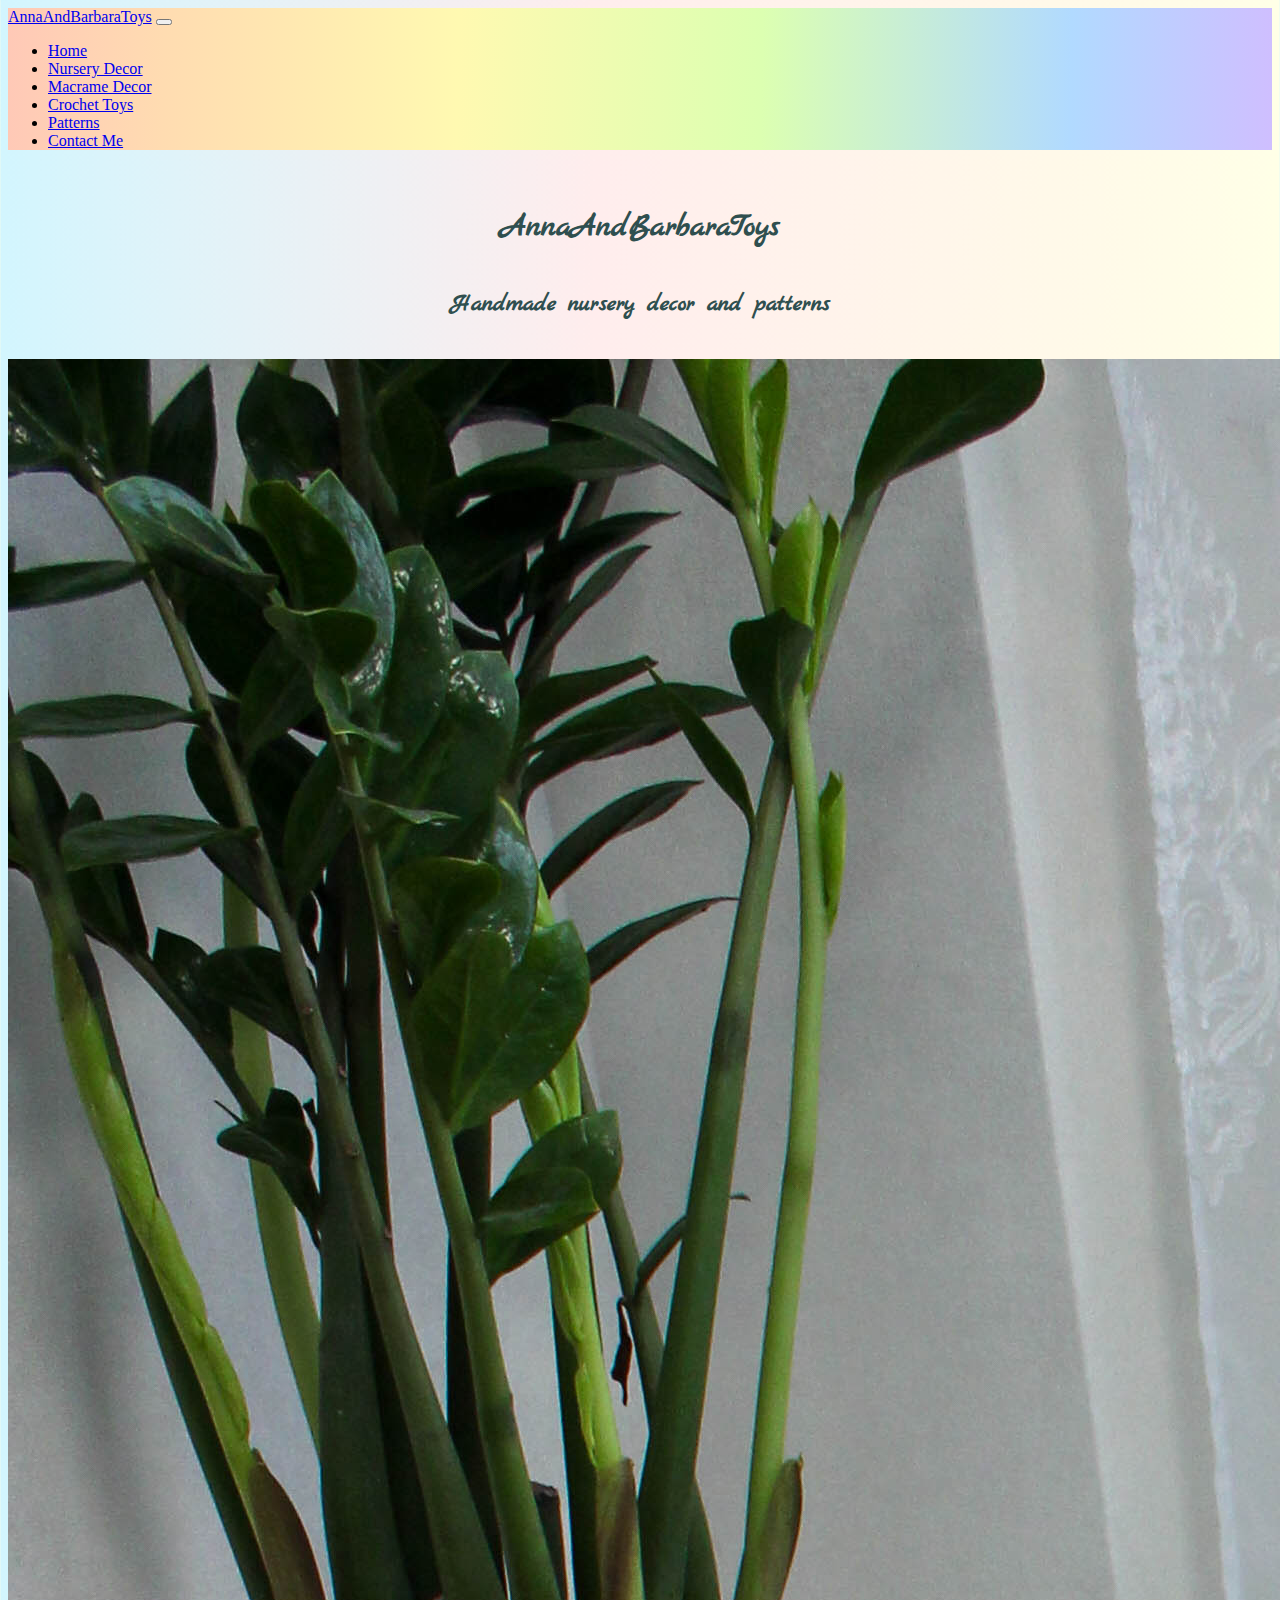
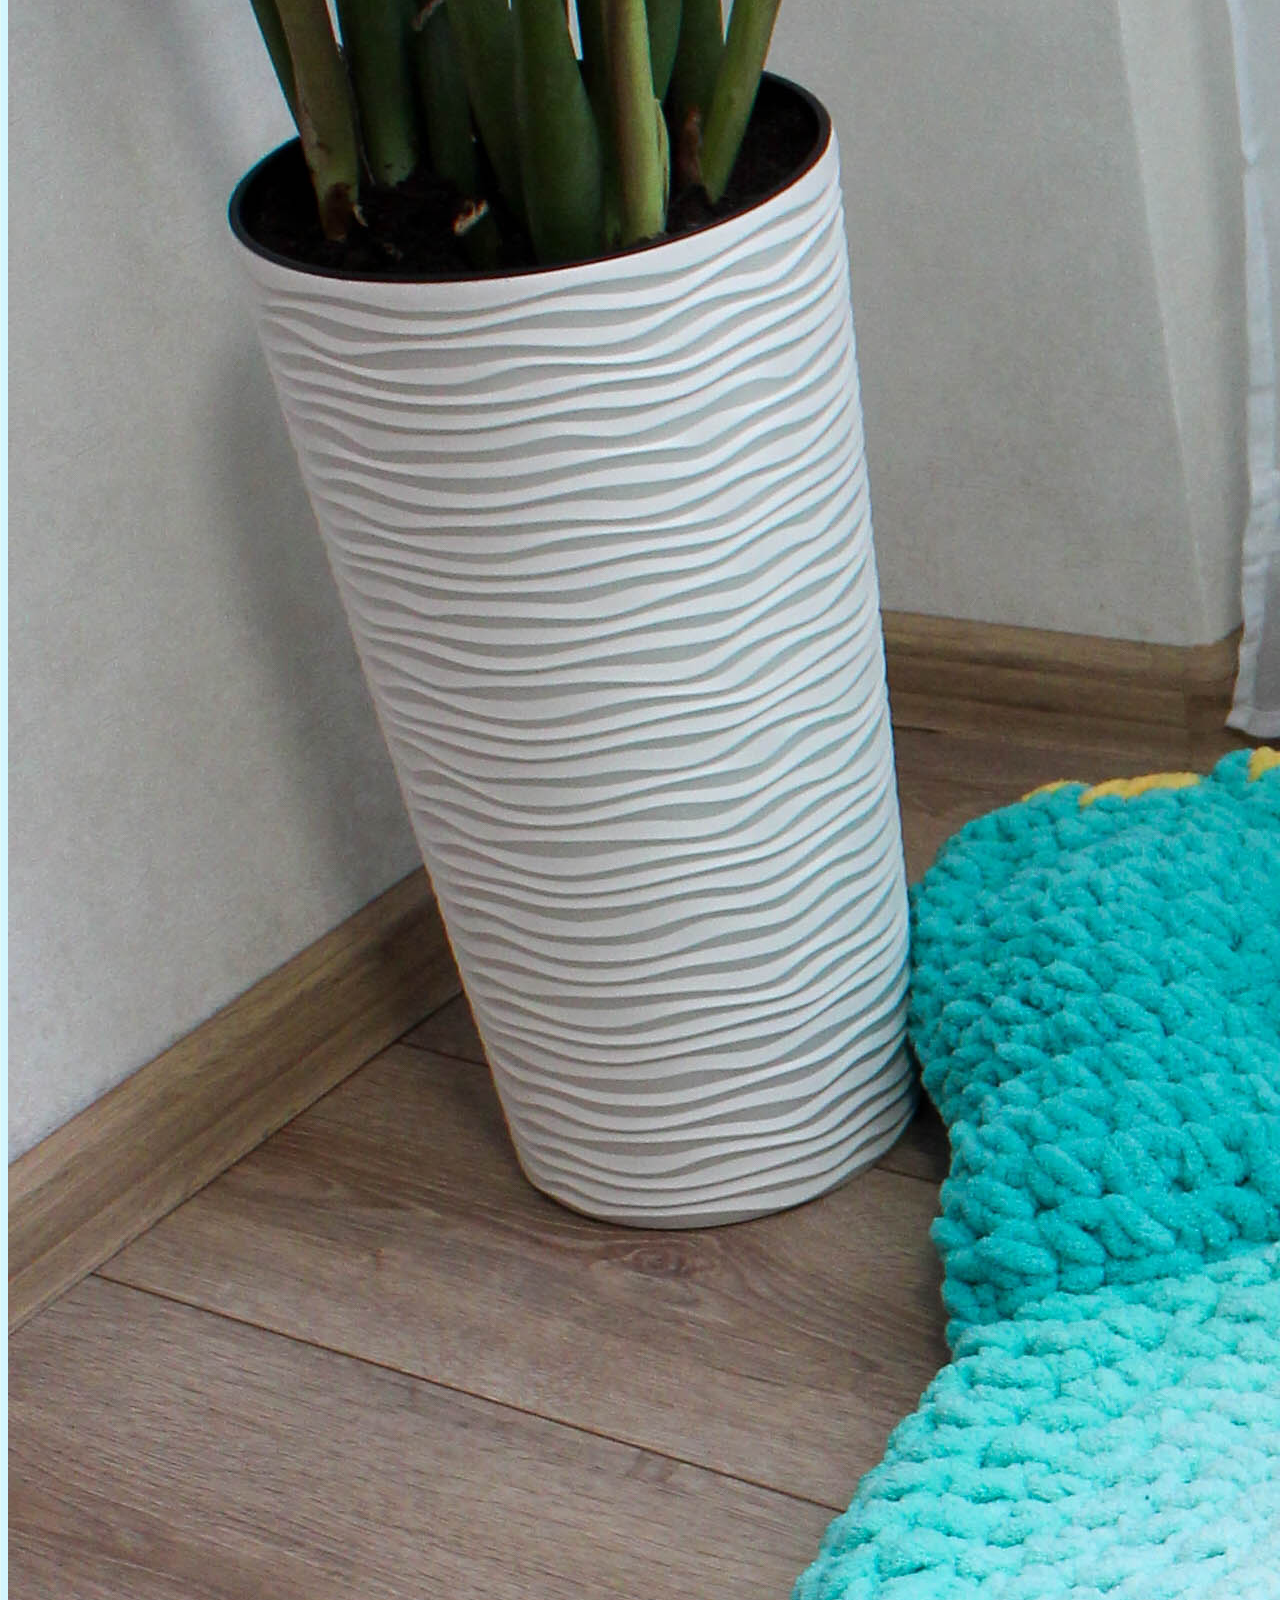
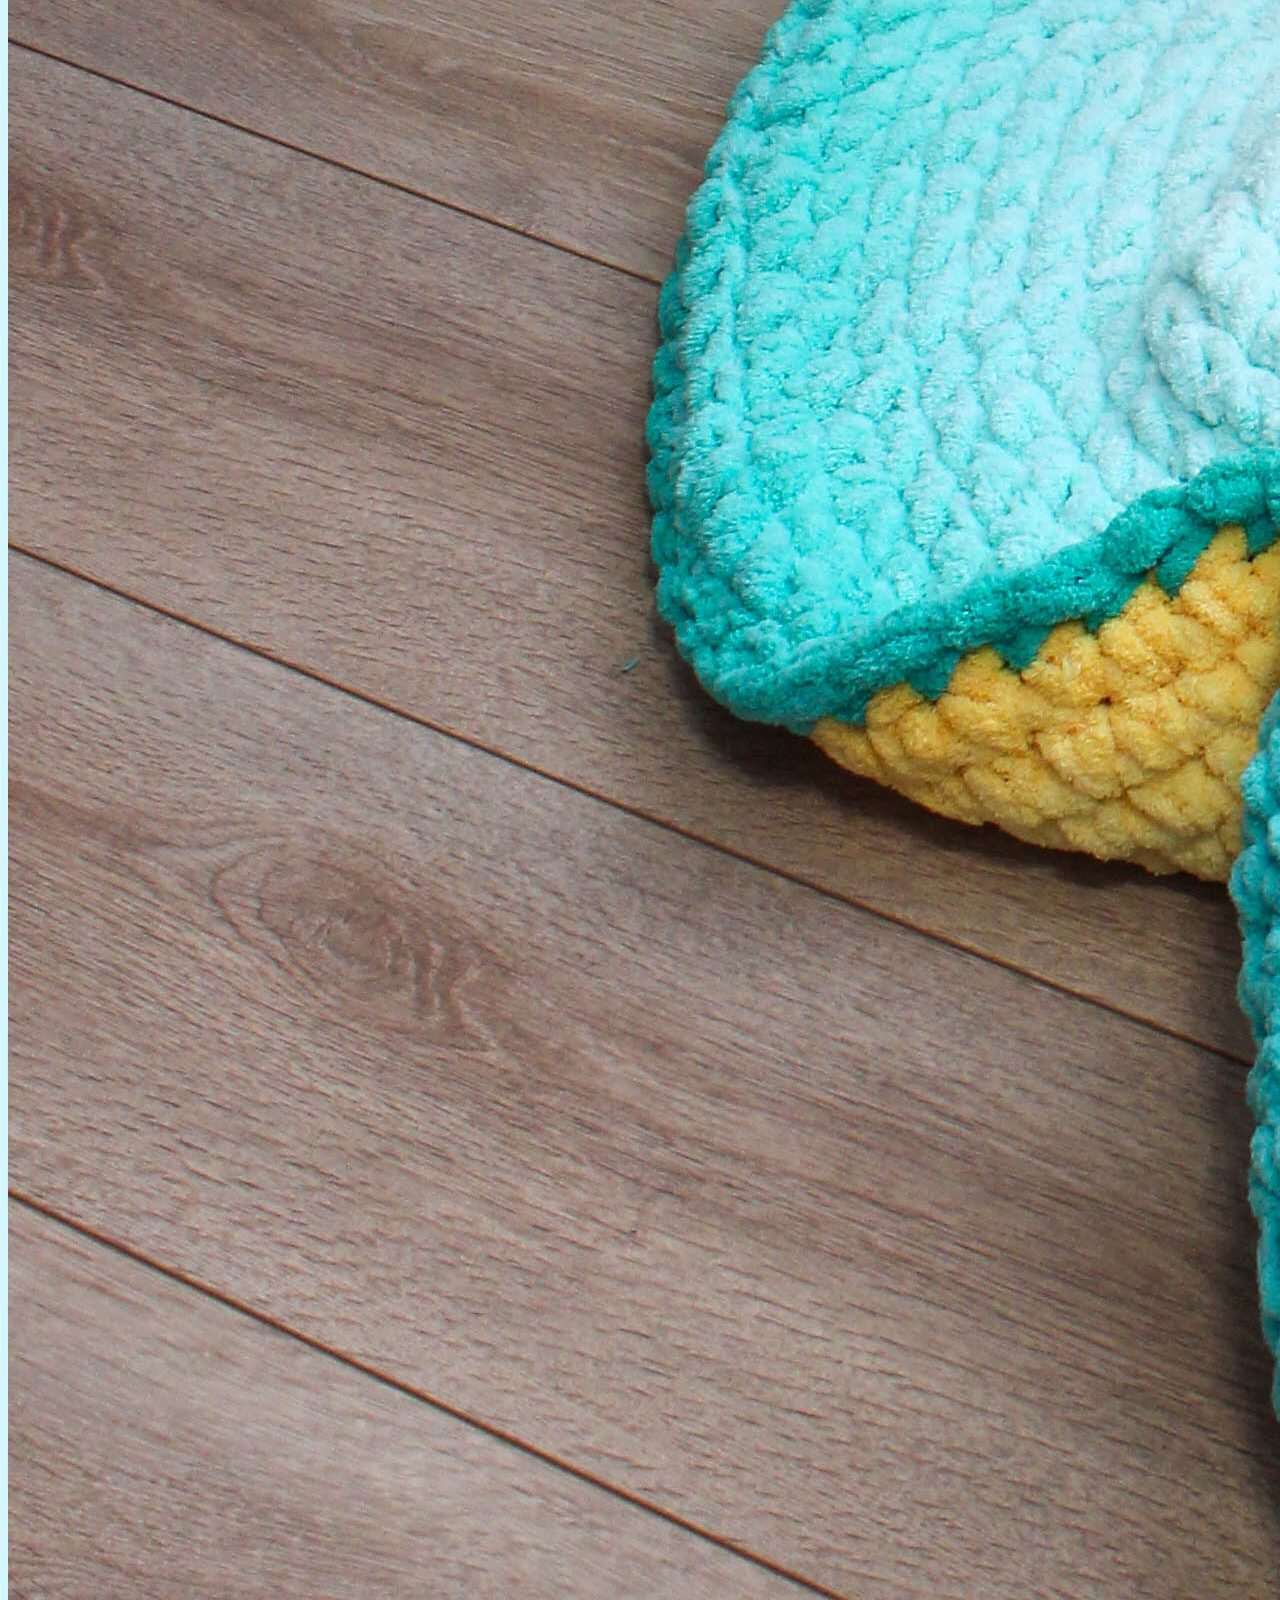
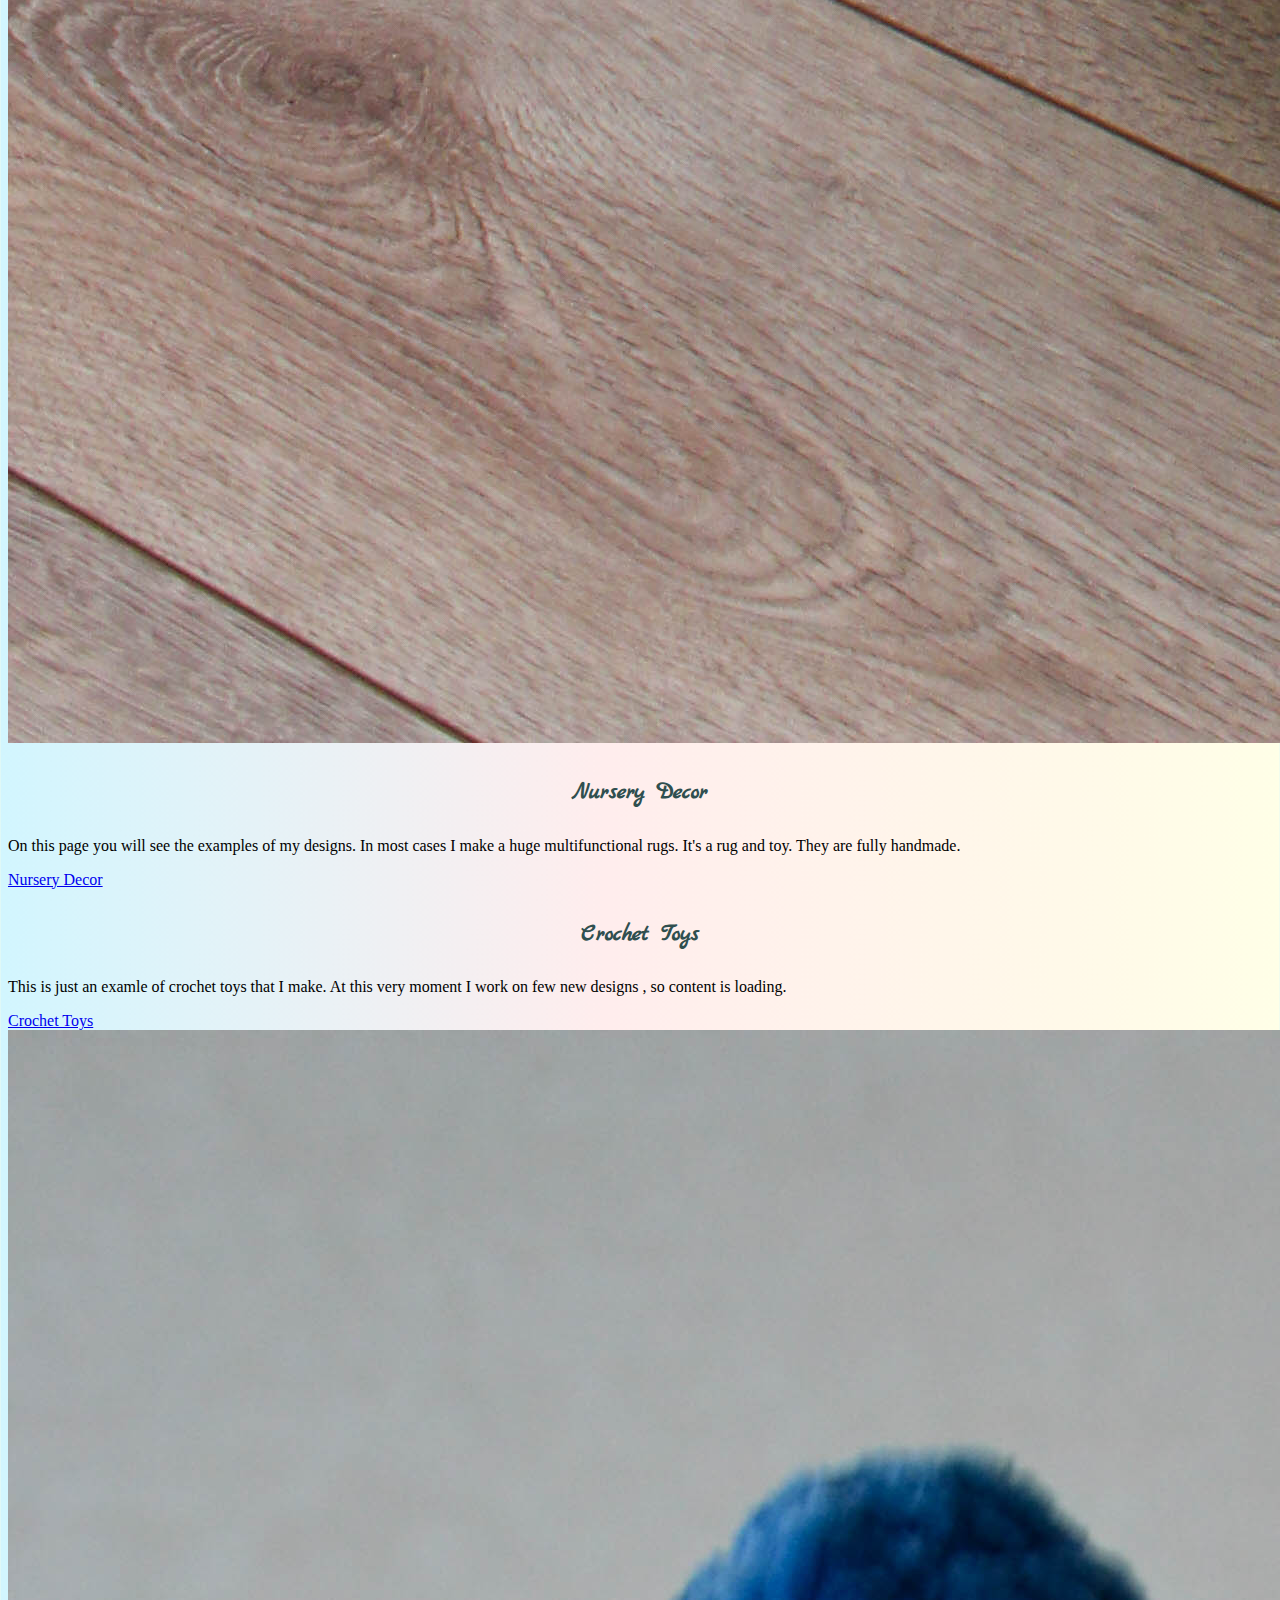
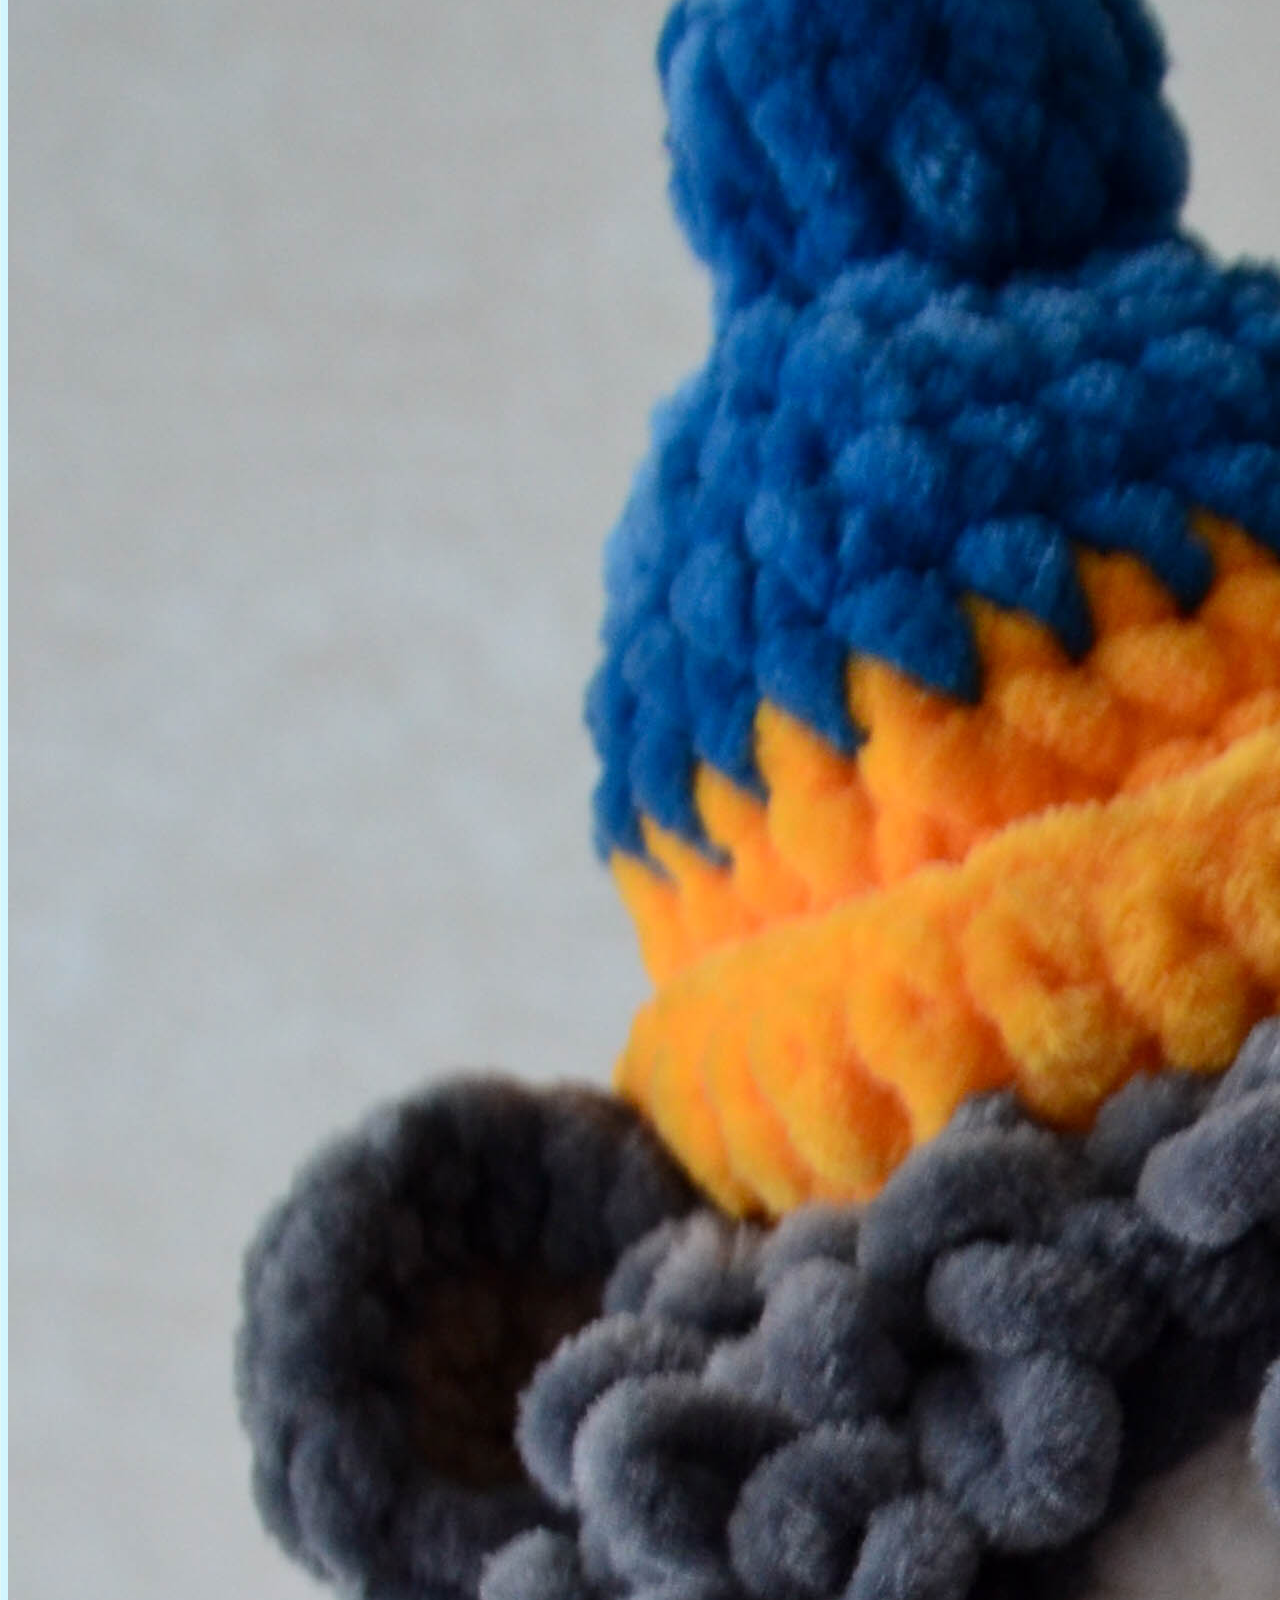
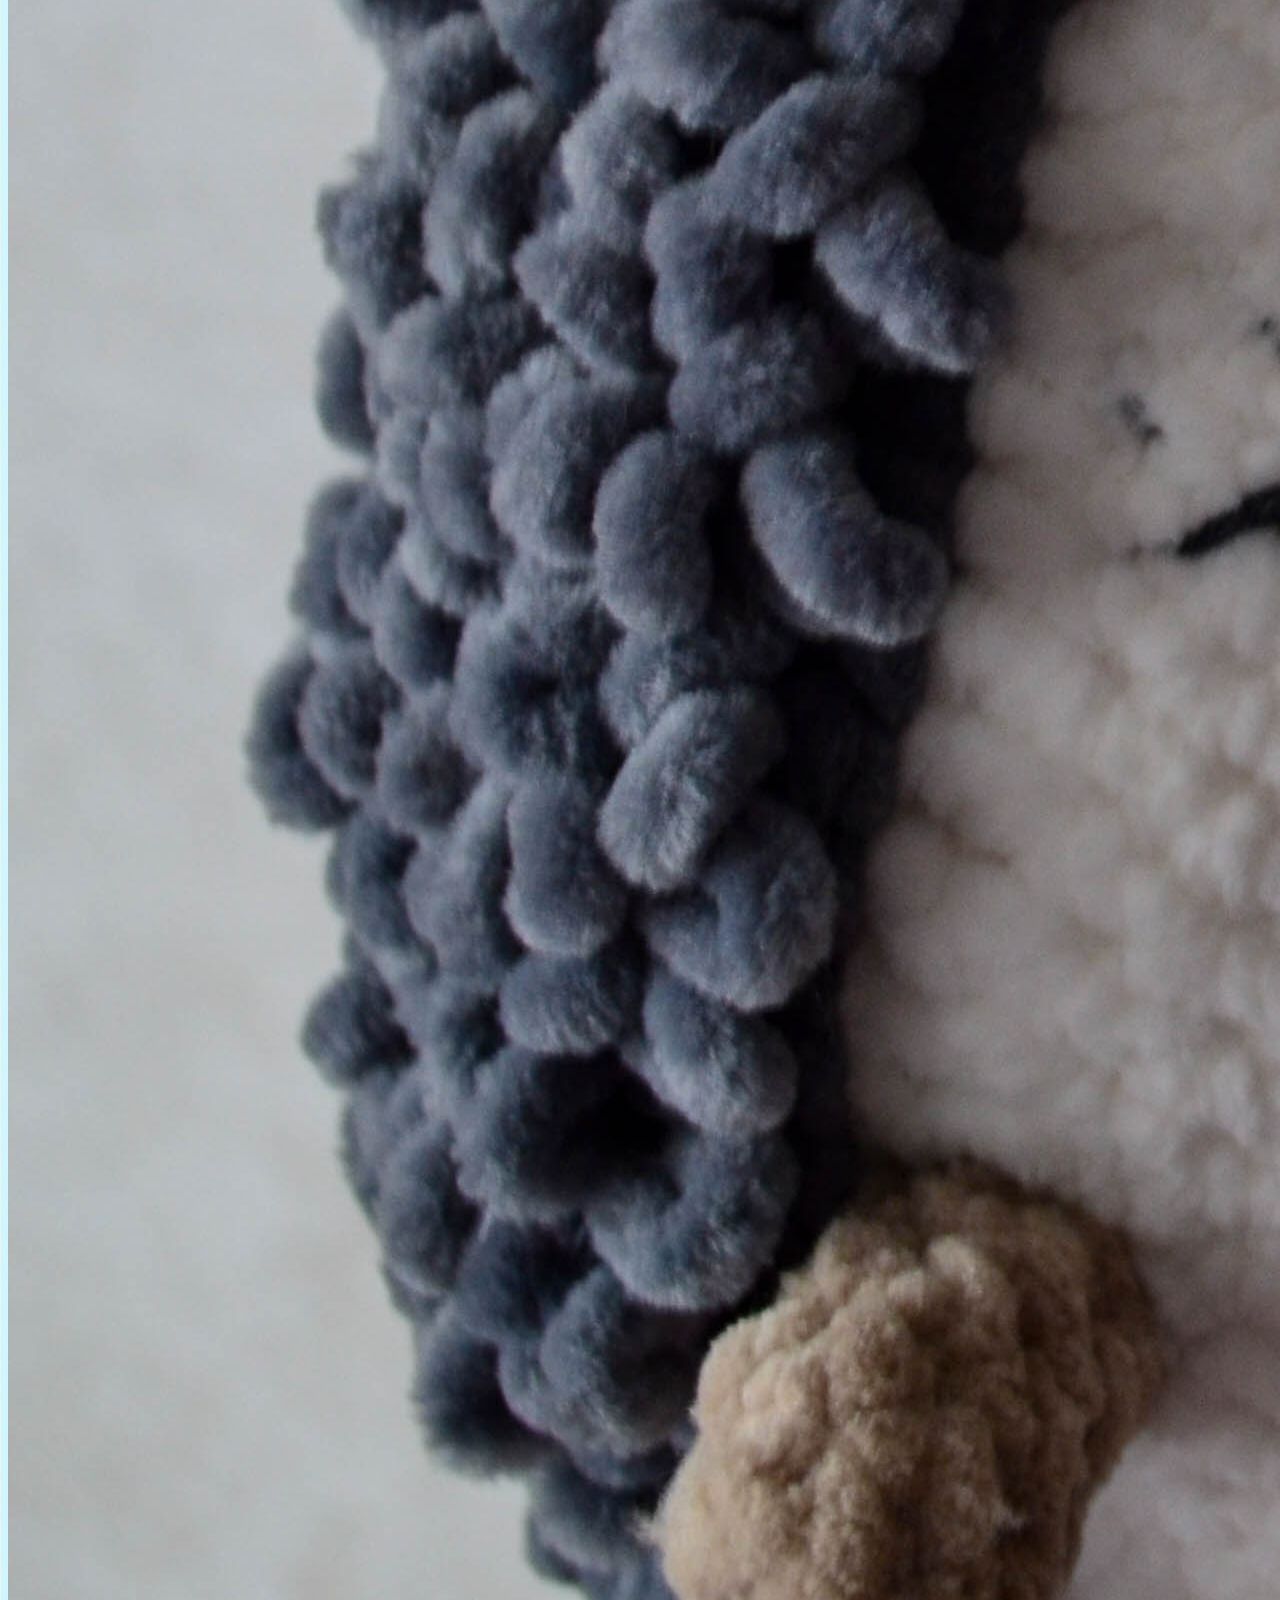
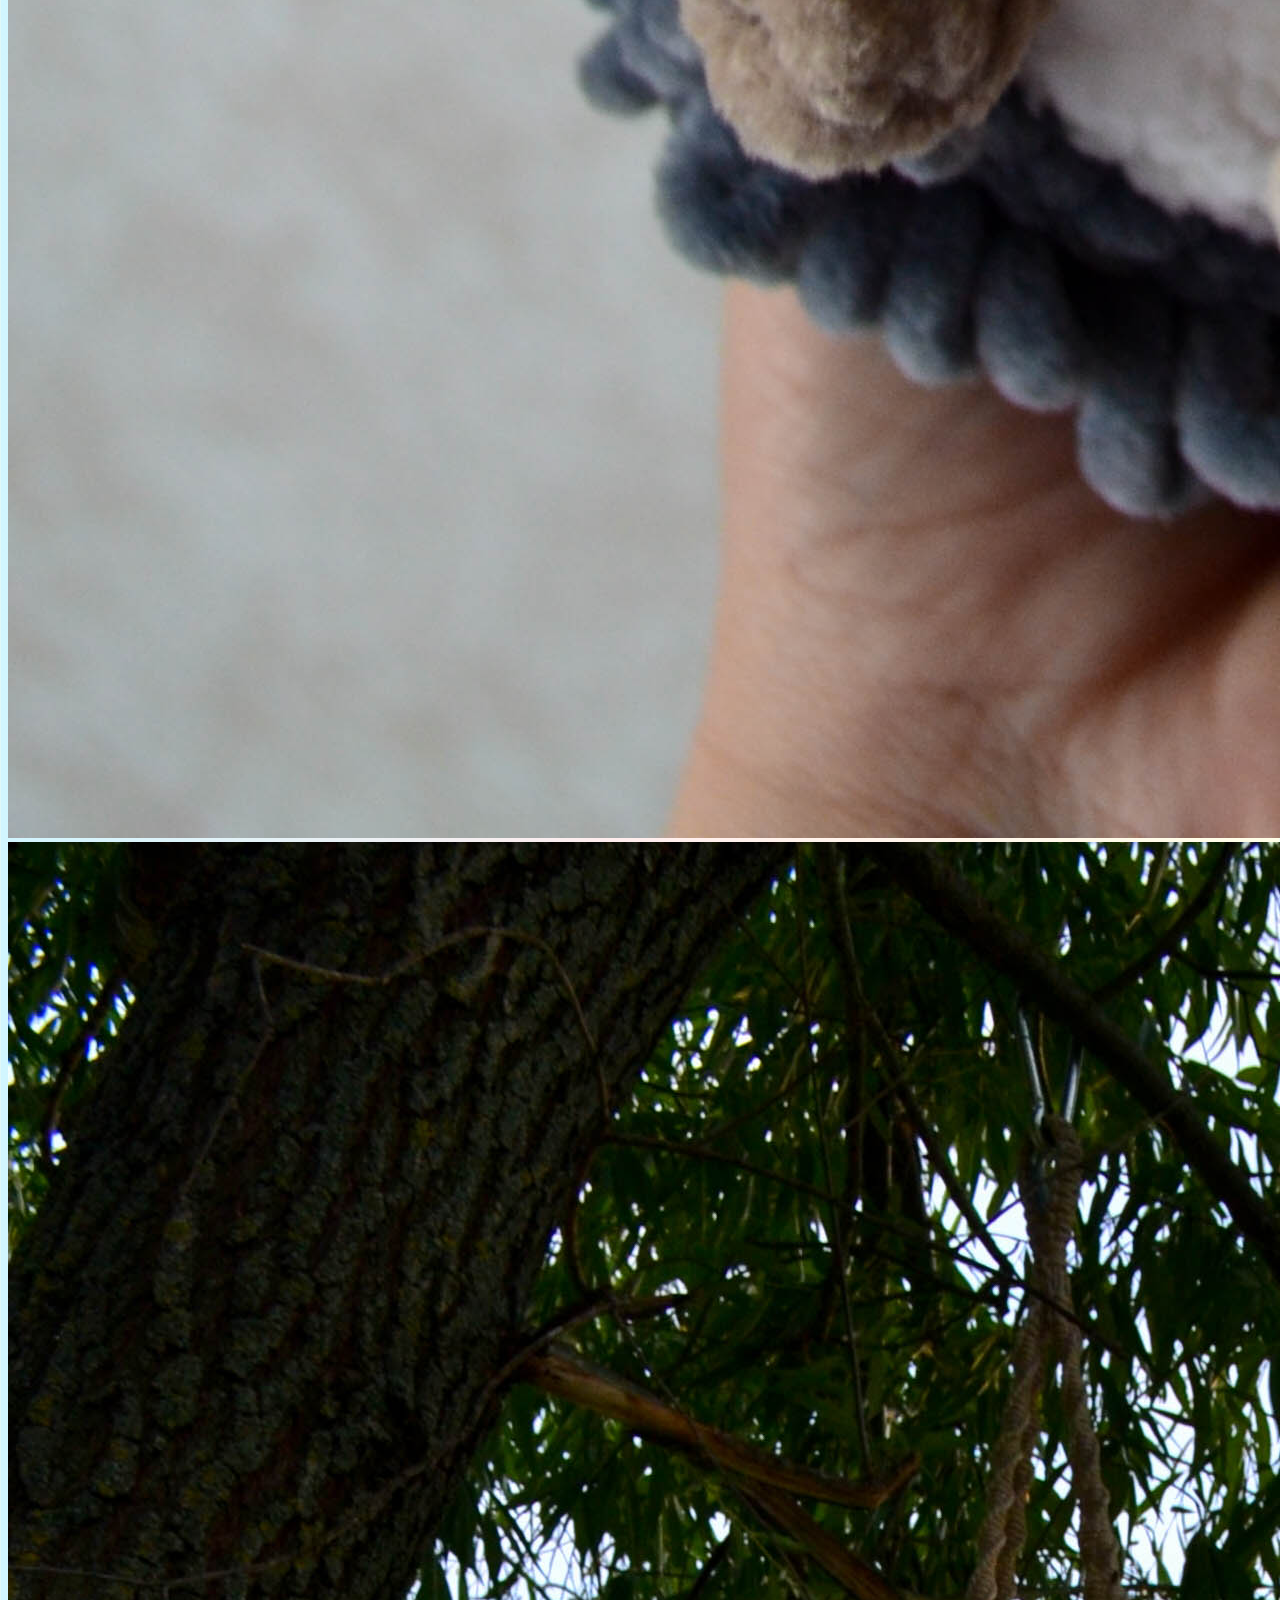
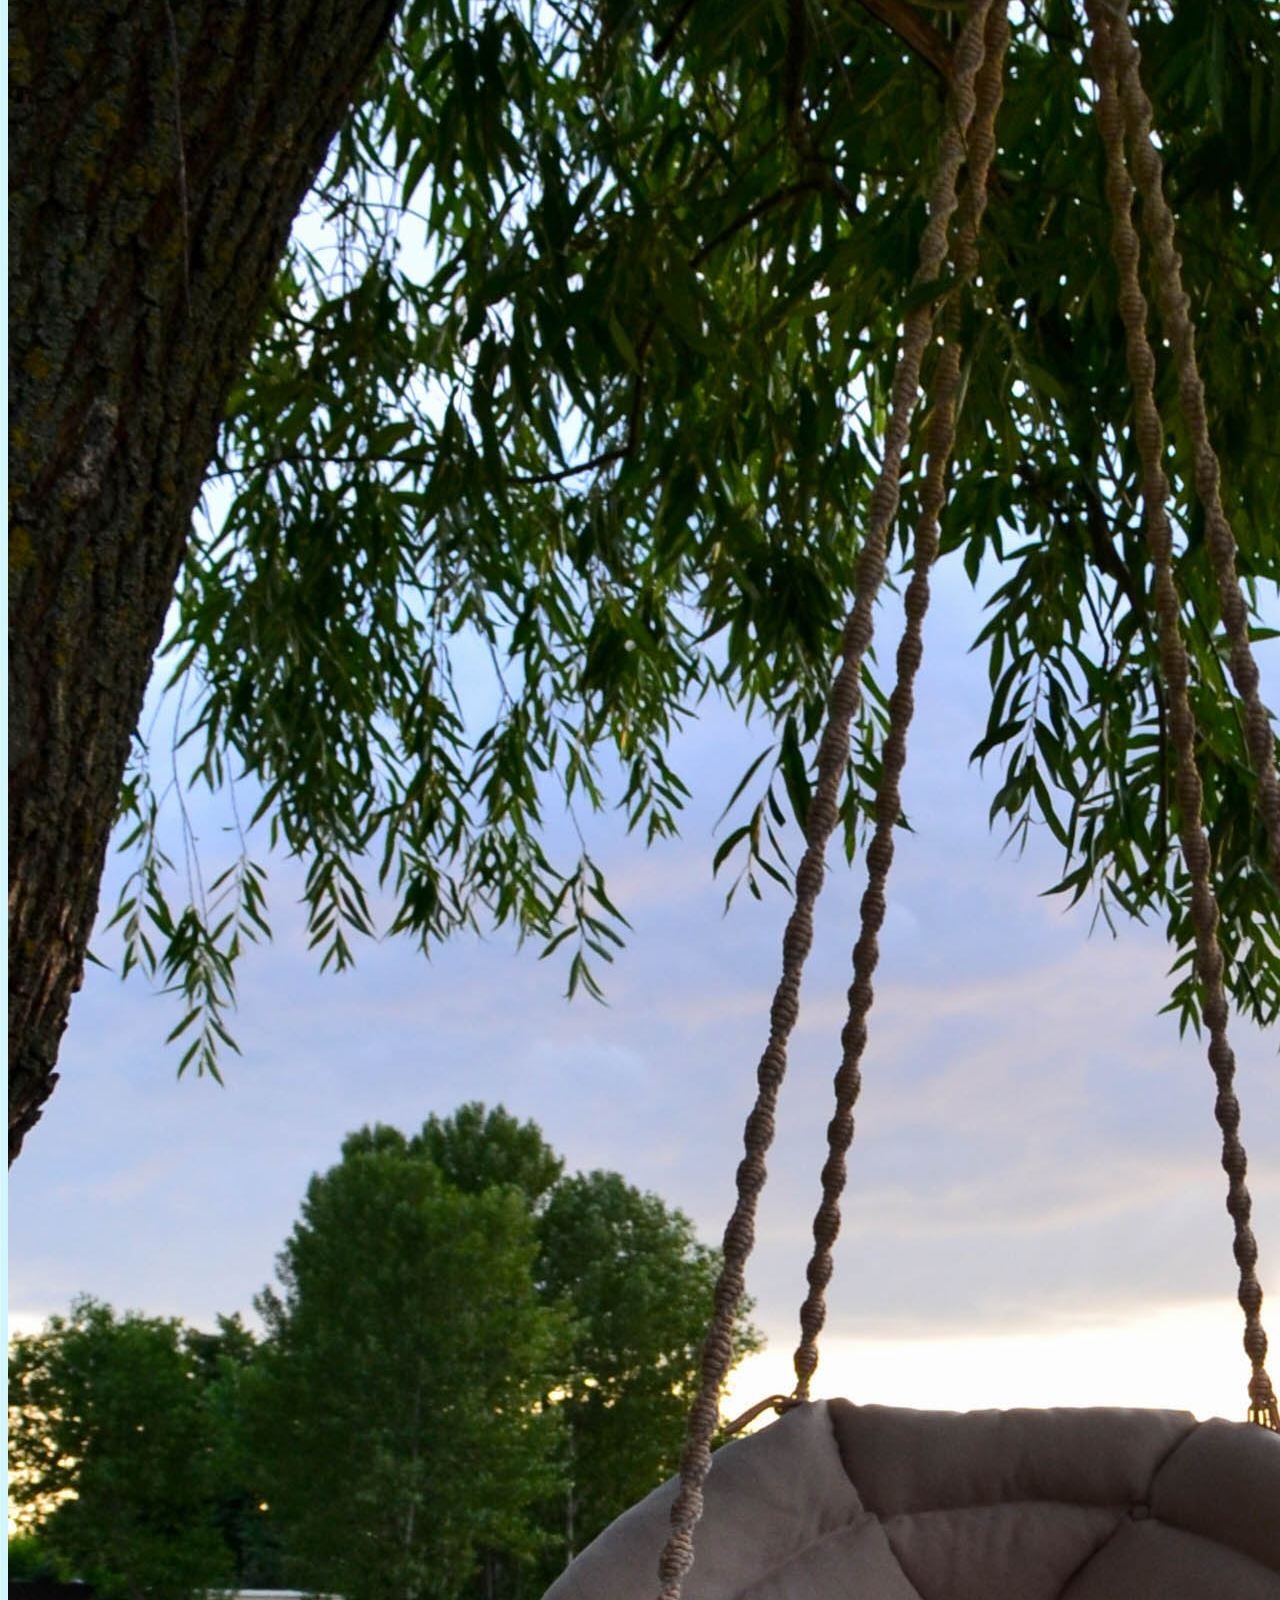
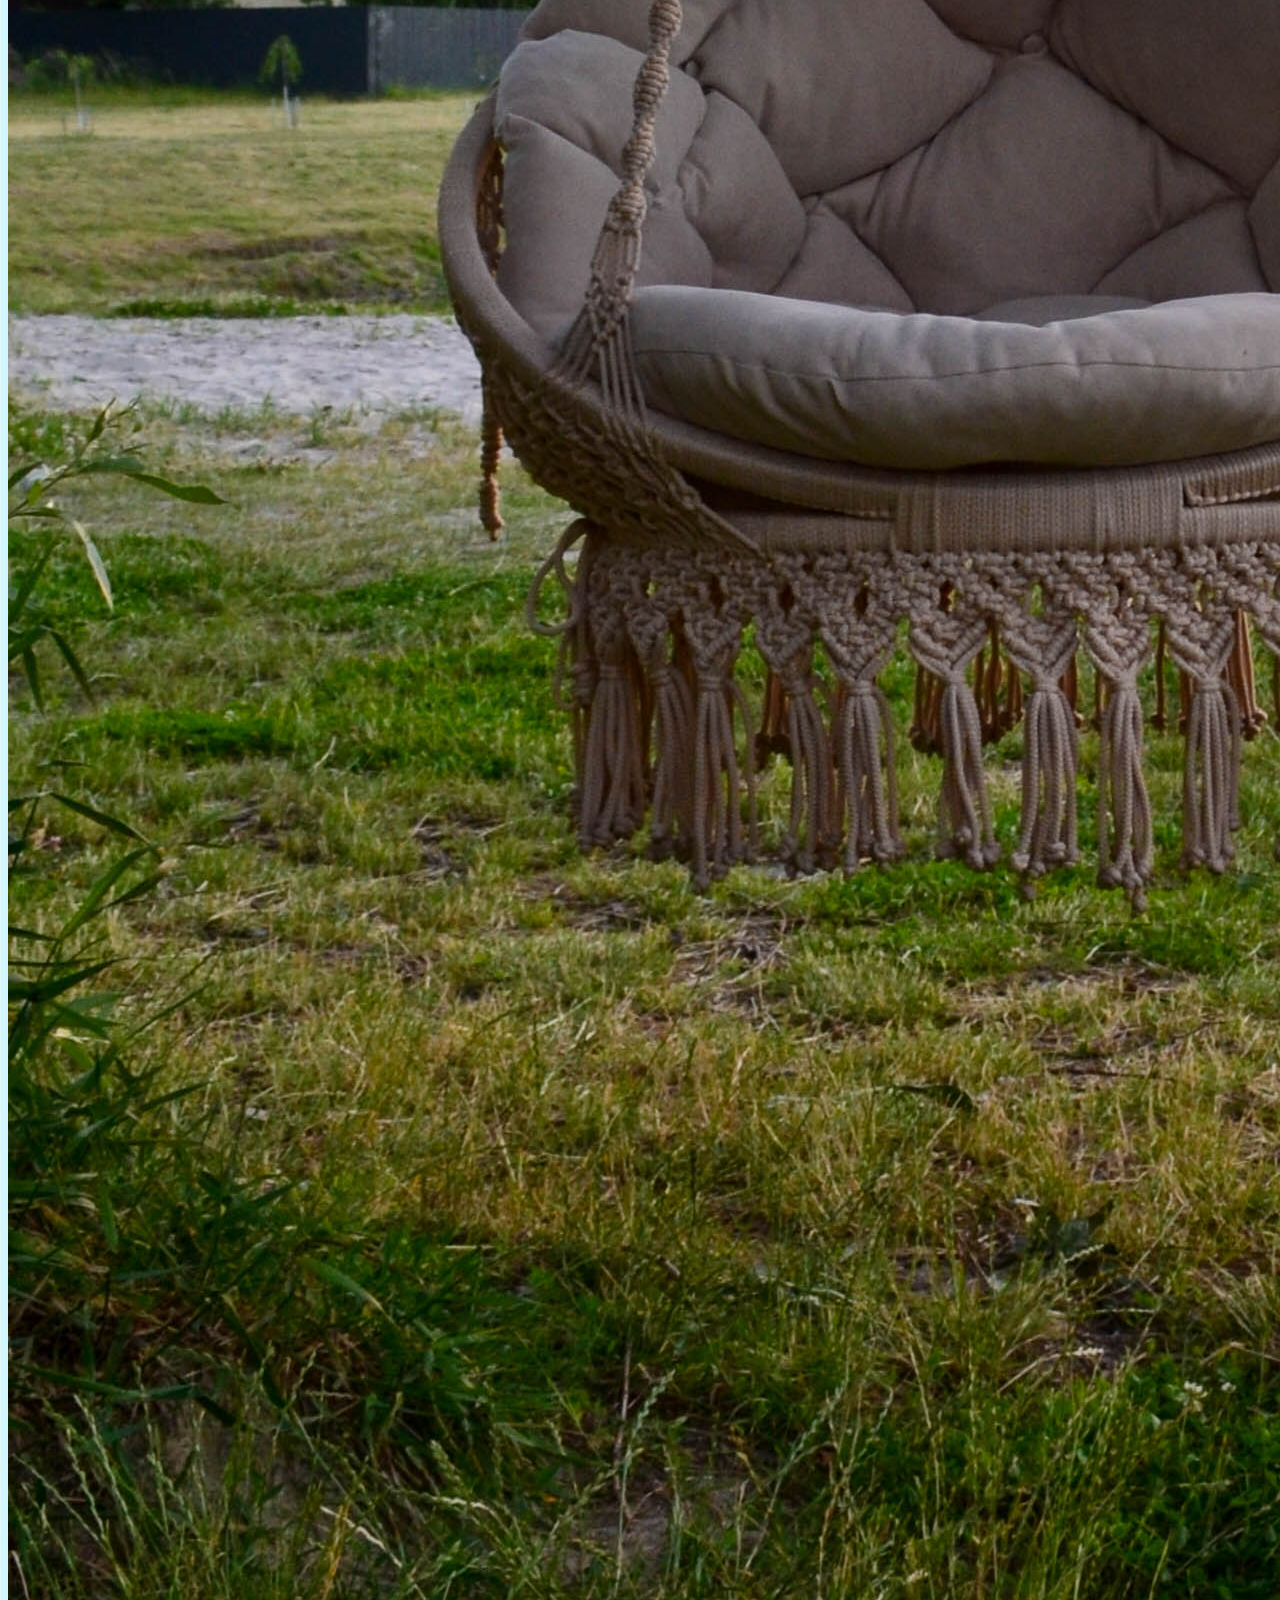
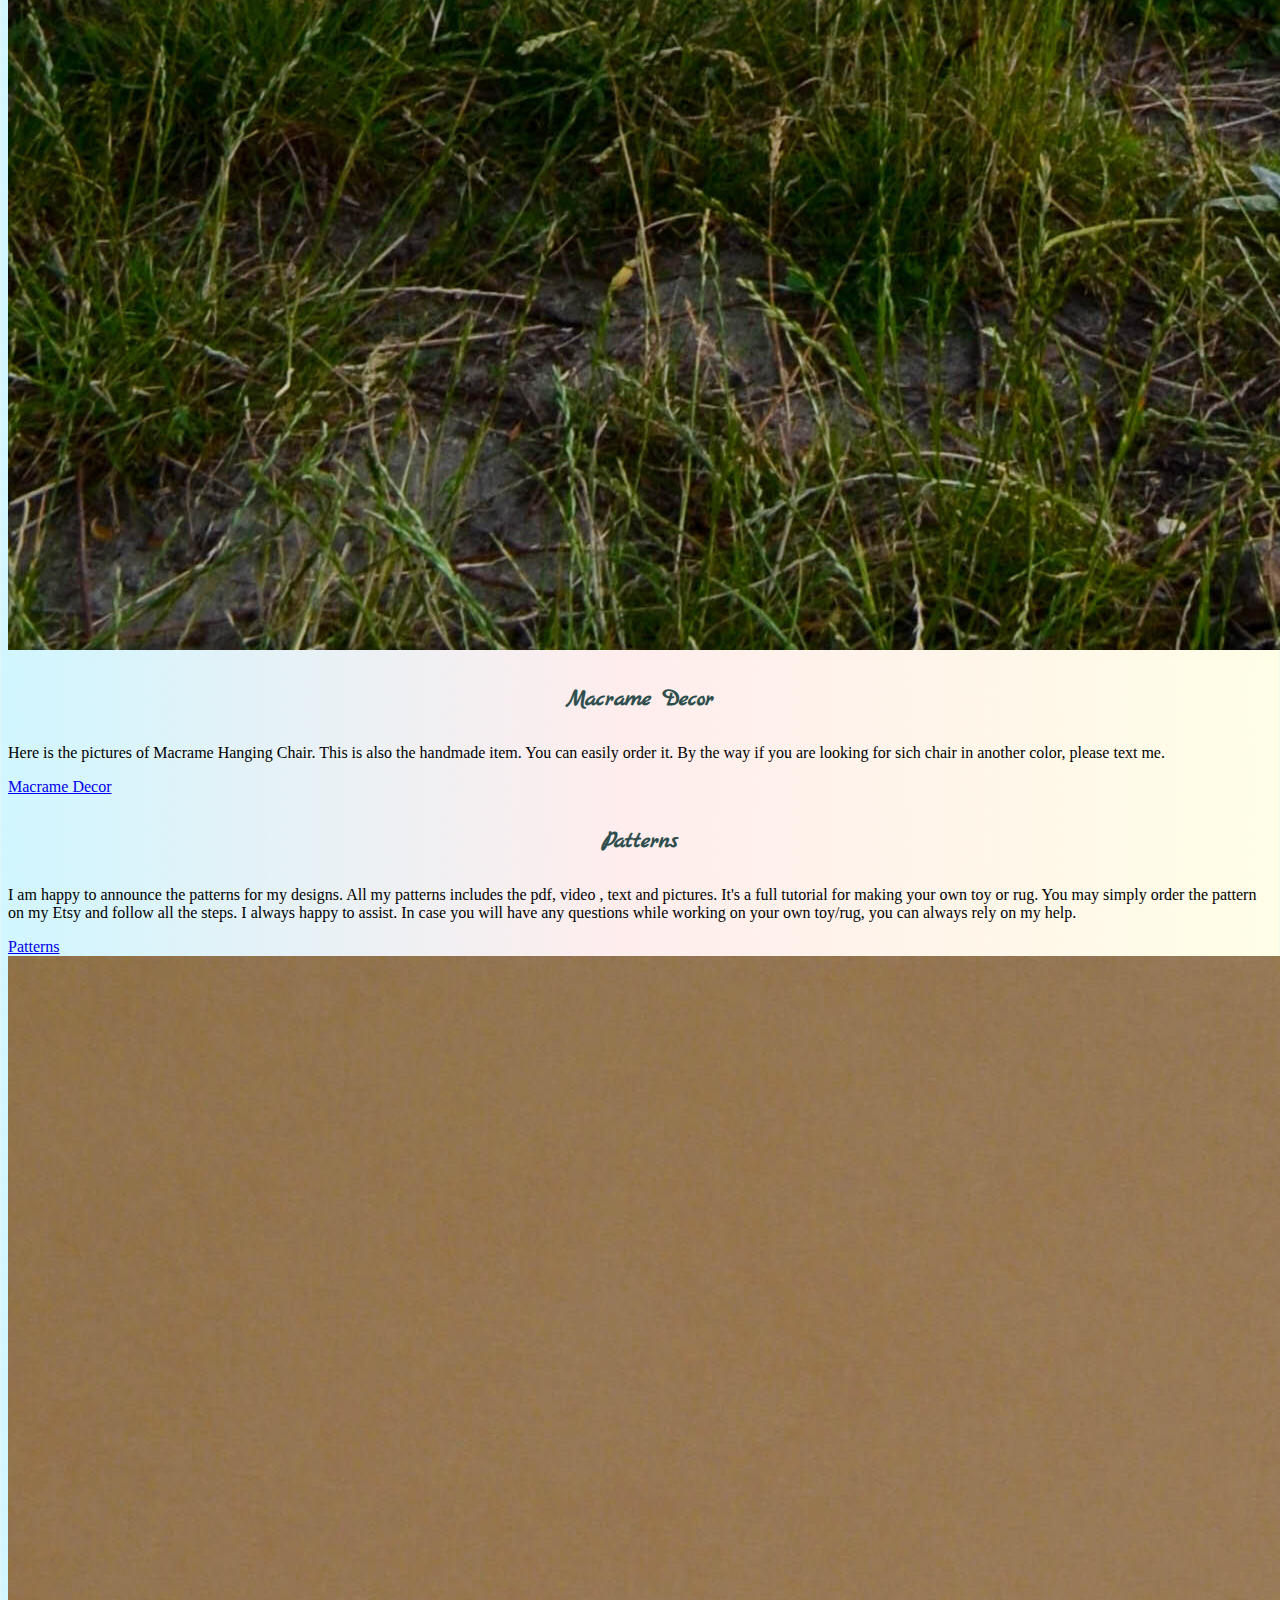
<file: index.html>
<!DOCTYPE html>
<html lang="en">
  <head>
    <meta charset="UTF-8" />
    <meta http-equiv="X-UA-Compatible" content="IE=edge" />
    <meta name="viewport" content="width=device-width, initial-scale=1.0" />
    <meta name="description" content="page with general info"/>
    <link
      href="https://cdn.jsdelivr.net/npm/bootstrap@5.0.2/dist/css/bootstrap.min.css"
      rel="stylesheet"
      integrity="sha384-EVSTQN3/azprG1Anm3QDgpJLIm9Nao0Yz1ztcQTwFspd3yD65VohhpuuCOmLASjC"
      crossorigin="anonymous"
    />

    <script
      src="https://cdn.jsdelivr.net/npm/bootstrap@5.0.2/dist/js/bootstrap.bundle.min.js"
      integrity="sha384-MrcW6ZMFYlzcLA8Nl+NtUVF0sA7MsXsP1UyJoMp4YLEuNSfAP+JcXn/tWtIaxVXM"
      crossorigin="anonymous"
    ></script>
    <link rel="stylesheet" href="src/styles.css" />

    <link rel="preconnect" href="https://fonts.googleapis.com" />
    <link rel="preconnect" href="https://fonts.gstatic.com" crossorigin />
    <link
      href="https://fonts.googleapis.com/css2?family=Lobster&family=Marck+Script&display=swap"
      rel="stylesheet"
    />
    <title>AnnaAndBarbaraToys</title>
  </head>
  <body>
    <nav class="navbar navbar-expand-lg navbar-light bg-light">
      <div class="container-fluid">
        <a class="navbar-brand" href="#"> AnnaAndBarbaraToys</a>
        <button
          class="navbar-toggler"
          type="button"
          data-bs-toggle="collapse"
          data-bs-target="#navbarNav"
          aria-controls="navbarNav"
          aria-expanded="false"
          aria-label="Toggle navigation"
        >
          <span class="navbar-toggler-icon"></span>
        </button>
        <div class="collapse navbar-collapse" id="navbarNav">
          <ul class="navbar-nav">
            <li class="nav-item">
              <a
                class="nav-link active"
                aria-current="page"
                href="#"
                title="home"
                >Home</a
              >
            </li>
            <li class="nav-item">
              <a class="nav-link" href="nursery.html" title="nursery-decor"
                >Nursery Decor</a
              >
            </li>
            <li class="nav-item">
              <a class="nav-link" href="macrame.html" title="macrame-decor"
                >Macrame Decor</a
              >
            </li>
            <li class="nav-item">
              <a class="nav-link" href="crochet.html" title="crochet-toys">Crochet Toys</a>
            </li>
            <li class="nav-item">
              <a class="nav-link" href="patterns.html" title="patterns">Patterns</a>
            </li>
            <li class="nav-item">
              <a class="nav-link" href="about.html#mail-me" title="contact"
                >Contact Me</a
              >
            </li>
          </ul>
        </div>
      </div>
    </nav>

    <div class="topsection">
      <h1>AnnaAndBarbaraToys</h1>
      <h2>Handmade nursery decor and patterns</h2>
    </div>

    <div class="container">
      <div class="row">
        <div class="col-6">
          <img
            class="img-fluid rounded shadow"
            src="images/dino.jpg"
            alt="picture-of-dino"
          />
        </div>
        <div class="col-6">
          <h2 class="mb-3 text-start">Nursery Decor </h2>
          <p>
            On this page you will see the examples of my designs. In most cases I make a huge multifunctional rugs.
            It's a rug and toy. They are fully handmade.
          </p>
          <div class="mt-5">
            <a href="nursery.html" class="btn btn-outline-secondary">Nursery Decor</a>
          </div>
        </div>
      </div>

      <div class="row mt-5">
        <div class="col-6">
          <h2 class="mb-3 text-start"> Crochet Toys</h2>
          <p>
            This is just an examle of crochet toys that I make. 
            At this very moment I work on few new designs , so content is loading. 
          </p>
          <div class="mt-5">
            <a
              href="crochet.html"
              class="btn btn-outline-secondary"
              title="weather"
              >Crochet Toys</a
            >
          </div>
        </div>
        <div class="col-6">
          <img
            class="img-fluid rounded shadow"
            src="images/toy.jpg"
            alt="image-of-crochet-toy"
          />
        </div>
      </div>


      
    <div class="container">
      <div class="row">
        <div class="col-6">
          <img
            class="img-fluid rounded shadow"
            src="images/macrame.jpg"
            alt="picture-of-macrame"
          />
        </div>
        <div class="col-6">
          <h2 class="mb-3 text-start">Macrame Decor </h2>
          <p>
            Here is the pictures of Macrame Hanging Chair. 
            This is also the handmade item. You can easily order it. 
            By the way if you are looking for sich chair in another color, please text me. 
          </p>
          <div class="mt-5">
            <a href="macrame.html" class="btn btn-outline-secondary">Macrame Decor</a>
          </div>
        </div>
      </div>

      <div class="row mt-5">
        <div class="col-6">
          <h2 class="mb-3 text-start"> Patterns</h2>
          <p>
            I am happy to announce  the patterns for my designs. 
            All my patterns includes the pdf, video , text and pictures. 
            It's a full tutorial for making your own  toy or rug. 
            You may simply order the pattern on my Etsy and follow all the steps. 
            I always happy to assist. In case you will have any questions while working on your own toy/rug, you can always rely on my help.
          </p>
          <div class="mt-5">
            <a
              href="patterns.html"
              class="btn btn-outline-secondary"
              title="weather"
              >Patterns</a
            >
          </div>
        </div>
        <div class="col-6">
          <img
            class="img-fluid rounded shadow"
            src="images/meChristmass.jpg"
            alt="image-of-christmass-tree"
          />
        </div>
      </div>
      <footer> 
        <div class="d-flex justify-content-center">
        <a href="https://www.etsy.com/shop/AnnaAndBarbaraToys"
        class="etsy-shop" >
          Welcome to my AnnaAndBarbaraToys Etsy shop
        </a>
        </div>
      </footer>
      <footer>
        <div class="git" >
          <a href="https://github.com/RudenkoAnna/portfolio-project">
            This Project is open for public view on github
          </a>
        </div>
      </footer>

  </body>
</html>
</file>
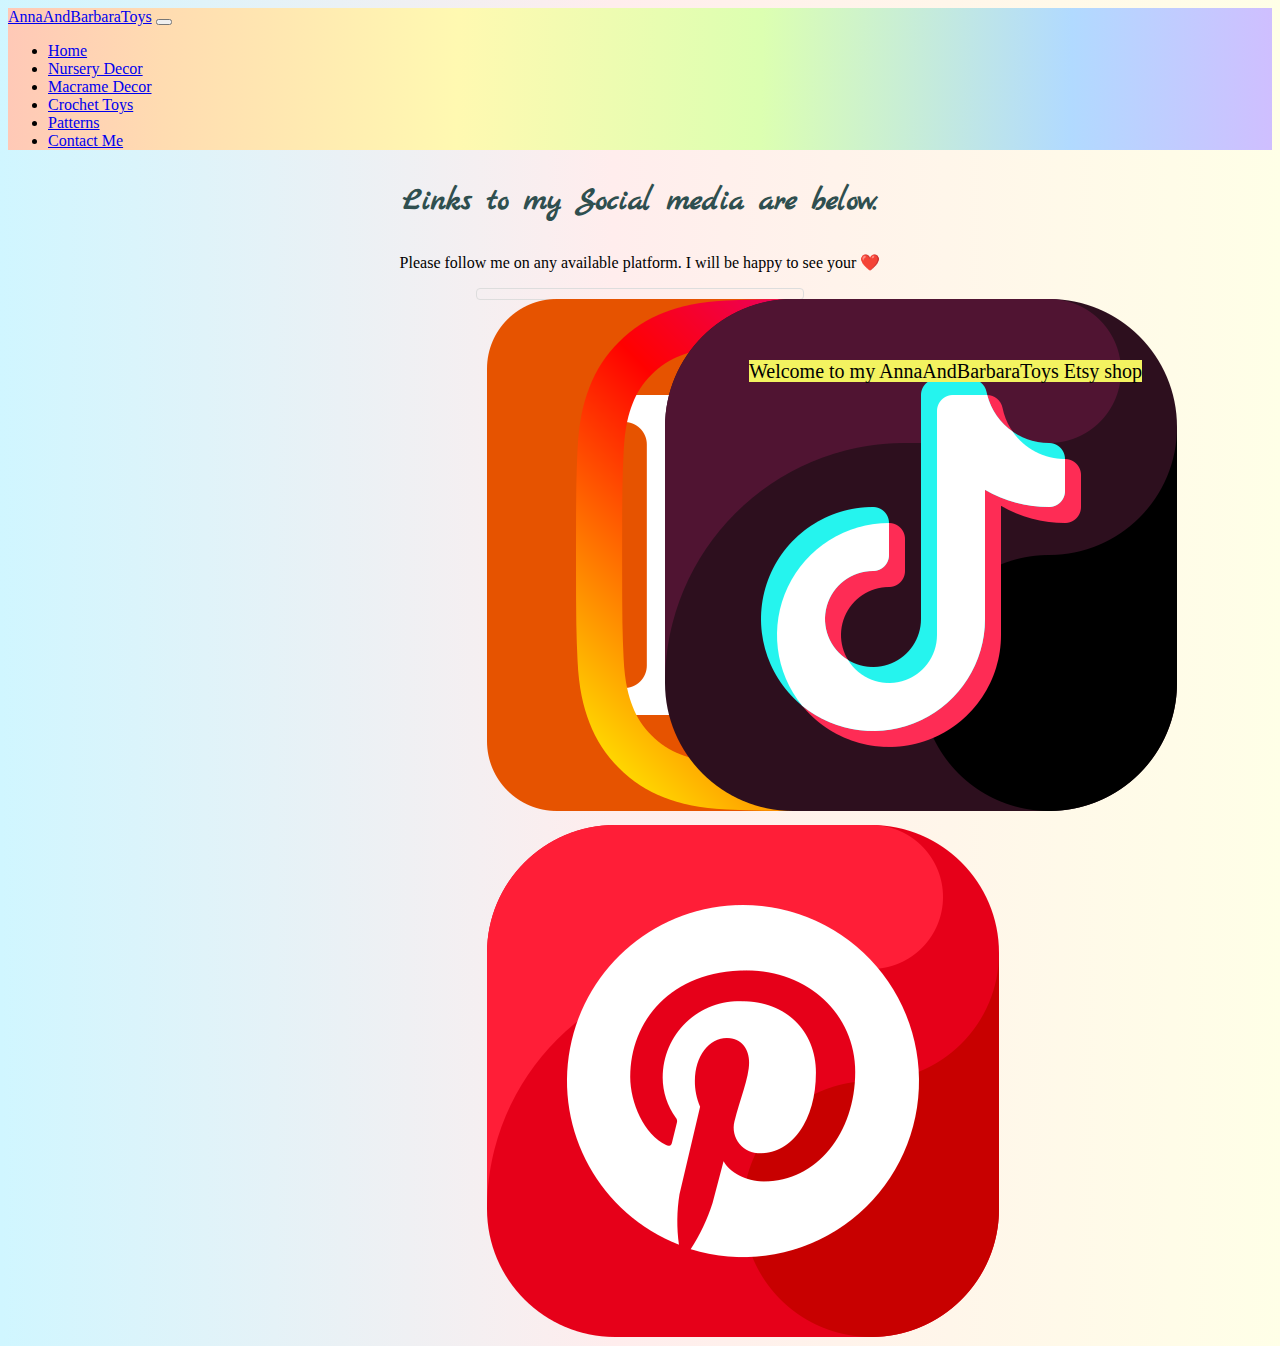
<file: about.html>
<!DOCTYPE html>
<html lang="en">
  <head>
    <meta charset="UTF-8" />
    <meta http-equiv="X-UA-Compatible" content="IE=edge" />
    <meta name="viewport" content="width=device-width, initial-scale=1.0" />
    <meta name="description" content="page with direct links to my Social media"/>
    <link
      href="https://cdn.jsdelivr.net/npm/bootstrap@5.0.2/dist/css/bootstrap.min.css"
      rel="stylesheet"
      integrity="sha384-EVSTQN3/azprG1Anm3QDgpJLIm9Nao0Yz1ztcQTwFspd3yD65VohhpuuCOmLASjC"
      crossorigin="anonymous"
    />

    <script
      src="https://cdn.jsdelivr.net/npm/bootstrap@5.0.2/dist/js/bootstrap.bundle.min.js"
      integrity="sha384-MrcW6ZMFYlzcLA8Nl+NtUVF0sA7MsXsP1UyJoMp4YLEuNSfAP+JcXn/tWtIaxVXM"
      crossorigin="anonymous"
    ></script>
    <link rel="stylesheet" href="src/styles.css" />

    <link rel="preconnect" href="https://fonts.googleapis.com" />
    <link rel="preconnect" href="https://fonts.gstatic.com" crossorigin />
    <link
      href="https://fonts.googleapis.com/css2?family=Lobster&family=Marck+Script&display=swap"
      rel="stylesheet"
    />
    <title>Contact Me</title>
  </head>
  <body>
    <nav class="navbar navbar-expand-lg navbar-light bg-light">
      <div class="container-fluid">
        <a class="navbar-brand" href="#"> AnnaAndBarbaraToys</a>
        <button
          class="navbar-toggler"
          type="button"
          data-bs-toggle="collapse"
          data-bs-target="#navbarNav"
          aria-controls="navbarNav"
          aria-expanded="false"
          aria-label="Toggle navigation"
        >
          <span class="navbar-toggler-icon"></span>
        </button>
        <div class="collapse navbar-collapse" id="navbarNav">
          <ul class="navbar-nav">
            <li class="nav-item">
              <a
                class="nav-link active"
                aria-current="page"
                href="index.html"
                title="home"
                >Home</a
              >
            </li>
            <li class="nav-item">
              <a class="nav-link" href="nursery.html" title="nursery-decor"
                >Nursery Decor</a
              >
            </li>
            <li class="nav-item">
              <a class="nav-link" href="macrame.html" title="macrame-decor"
                >Macrame Decor</a
              >
            </li>
            <li class="nav-item">
              <a class="nav-link" href="crochet.html" title="crochet-toys"
                >Crochet Toys</a
              >
            </li>
            <li class="nav-item">
              <a class="nav-link" href="patterns.html" title="patterns"
                >Patterns</a
              >
            </li>
            <li class="nav-item">
              <a class="nav-link" href="about.html#mail-me" title="contact"
                >Contact Me</a
              >
            </li>
          </ul>
        </div>
      </div>
    </nav>

    <h1> Links to my Social media are below. 
    </h1>
    <p style="text-align:center" > Please follow me on any available platform. 
      I will be happy to see your ❤️ </p>
<div id="mail-me">
    <div class="row">
  <div class="column">
  
    <a class="Etsy" href="https://www.etsy.com/shop/AnnaAndBarbaraToys?ref=profile_header" target="blank"> 
      <img class="img-fluid rounded shadow" src="icons/etsy.png" alt="EtsyPage"> </a>
    </a>
    </div>
  <div class="column">
     <a class="Instagram" href="https://www.instagram.com/annaandbarbara_patterns/" target="blank"> 
      <img class="img-fluid rounded shadow" src="icons/instagram.png" alt="InstaPage"> </a>
    </a>
  </div>
  <div class="column">
    <a class="TikTok" href="https://www.tiktok.com/@annaandbarbaratoys?_t=8WfZdkaWsYn&_r=1" target="blank"> 
      <img class="img-fluid rounded shadow" src="icons/tiktok.png" alt="TikTokPage"> </a>
    </a>
    </div>
  <div class="column">
     <a class="Pinterest" href="https://www.pinterest.com/annaandbarbaratoys/?eq=anna%20and%20barbara&etslf=8563" target="blank"> 
      <img class="img-fluid rounded shadow" src="icons/pinterest.png" alt="PinterestPage"> </a>
    </a>
  </div>
  </div>
    </div>
      <footer> 
        <div class="d-flex justify-content-center">
        <a href="https://www.etsy.com/shop/AnnaAndBarbaraToys"
        class="etsy-shop" >
          Welcome to my AnnaAndBarbaraToys Etsy shop
        </a>
        </div>
      </footer>
  </body>
</html>
</file>
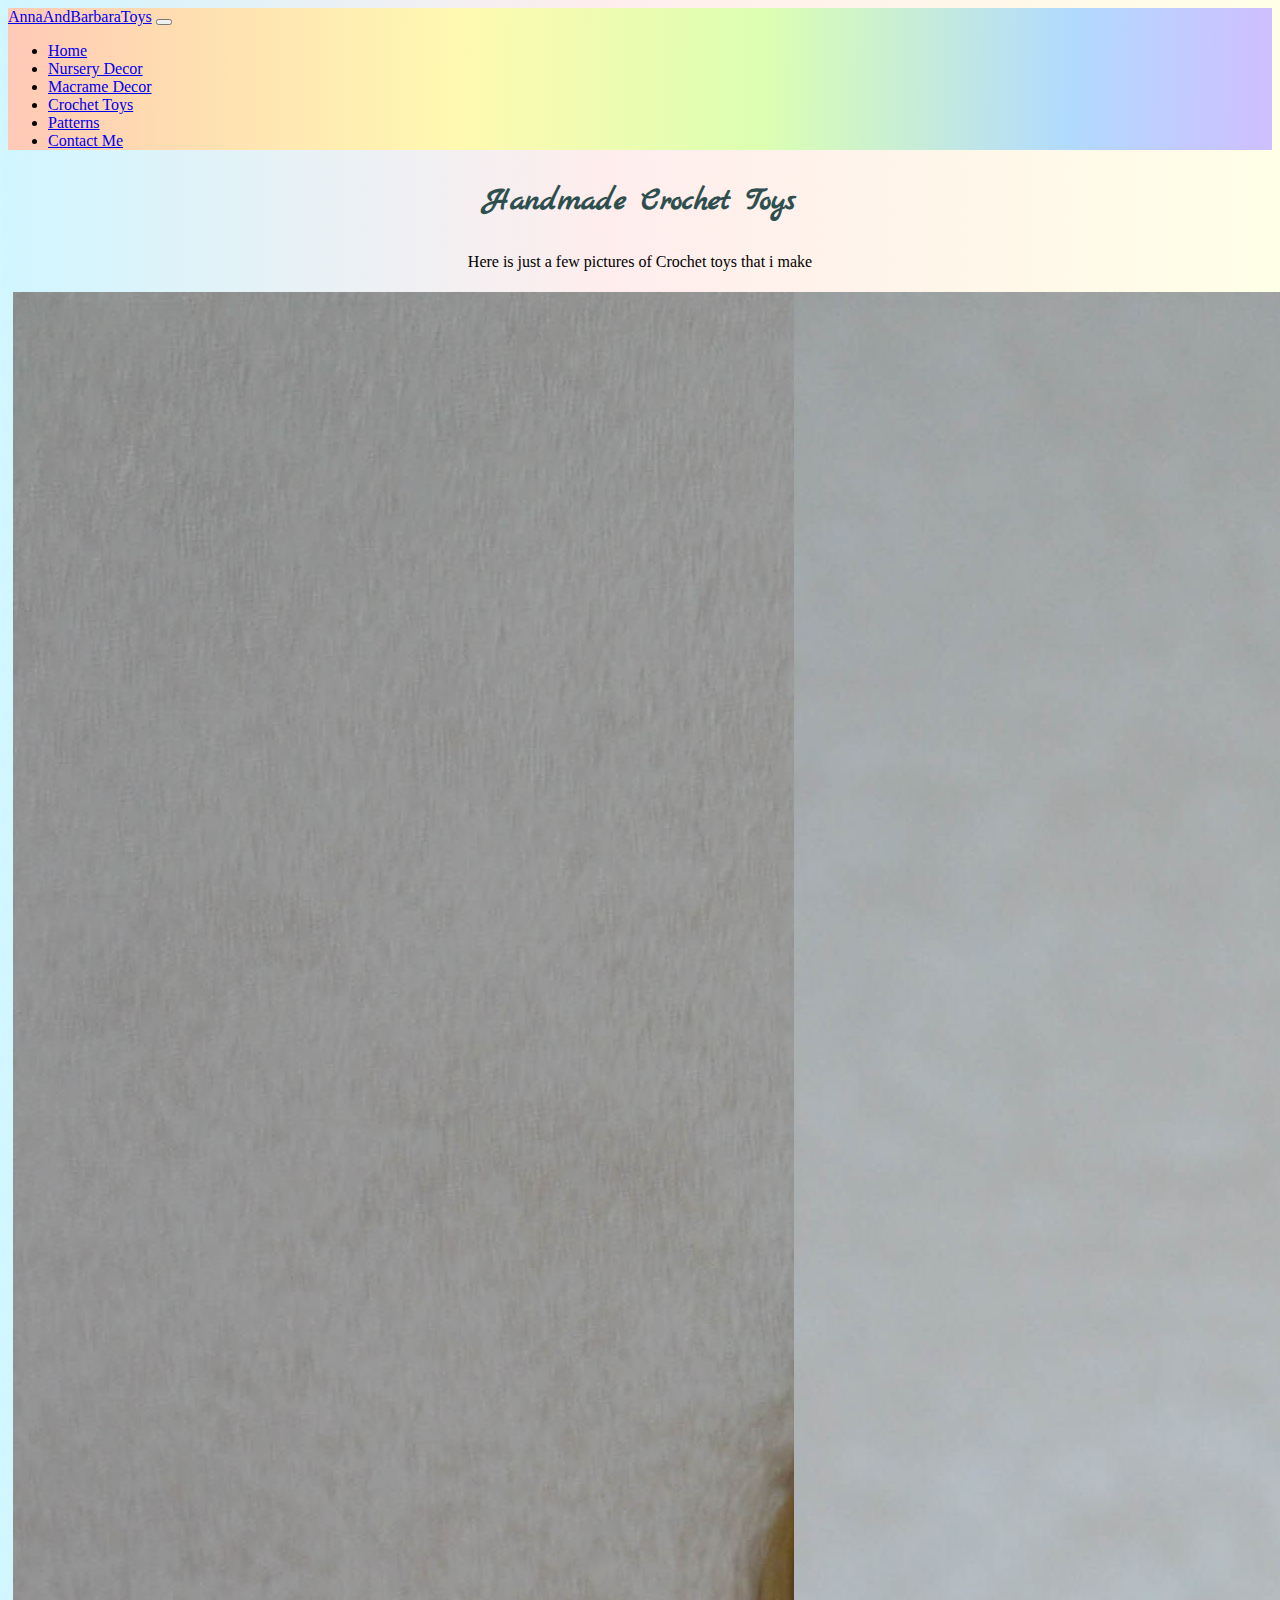
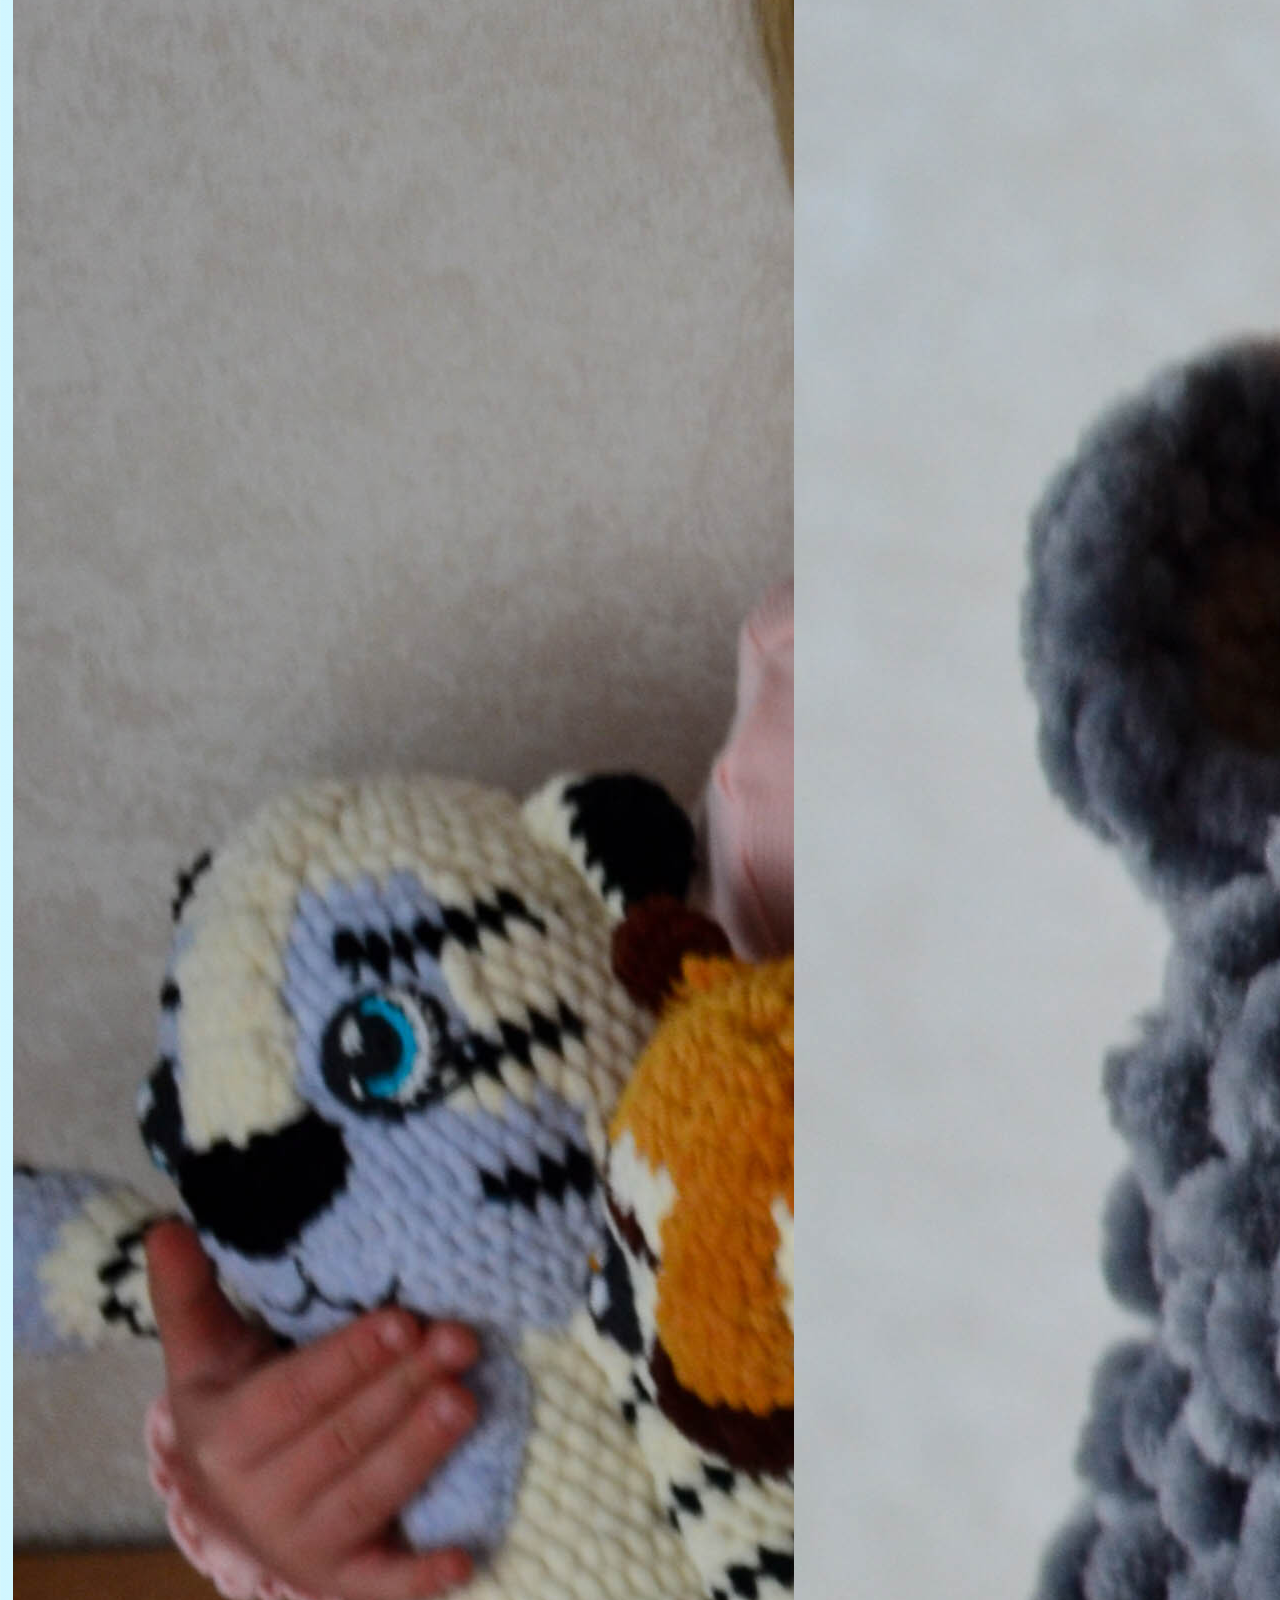
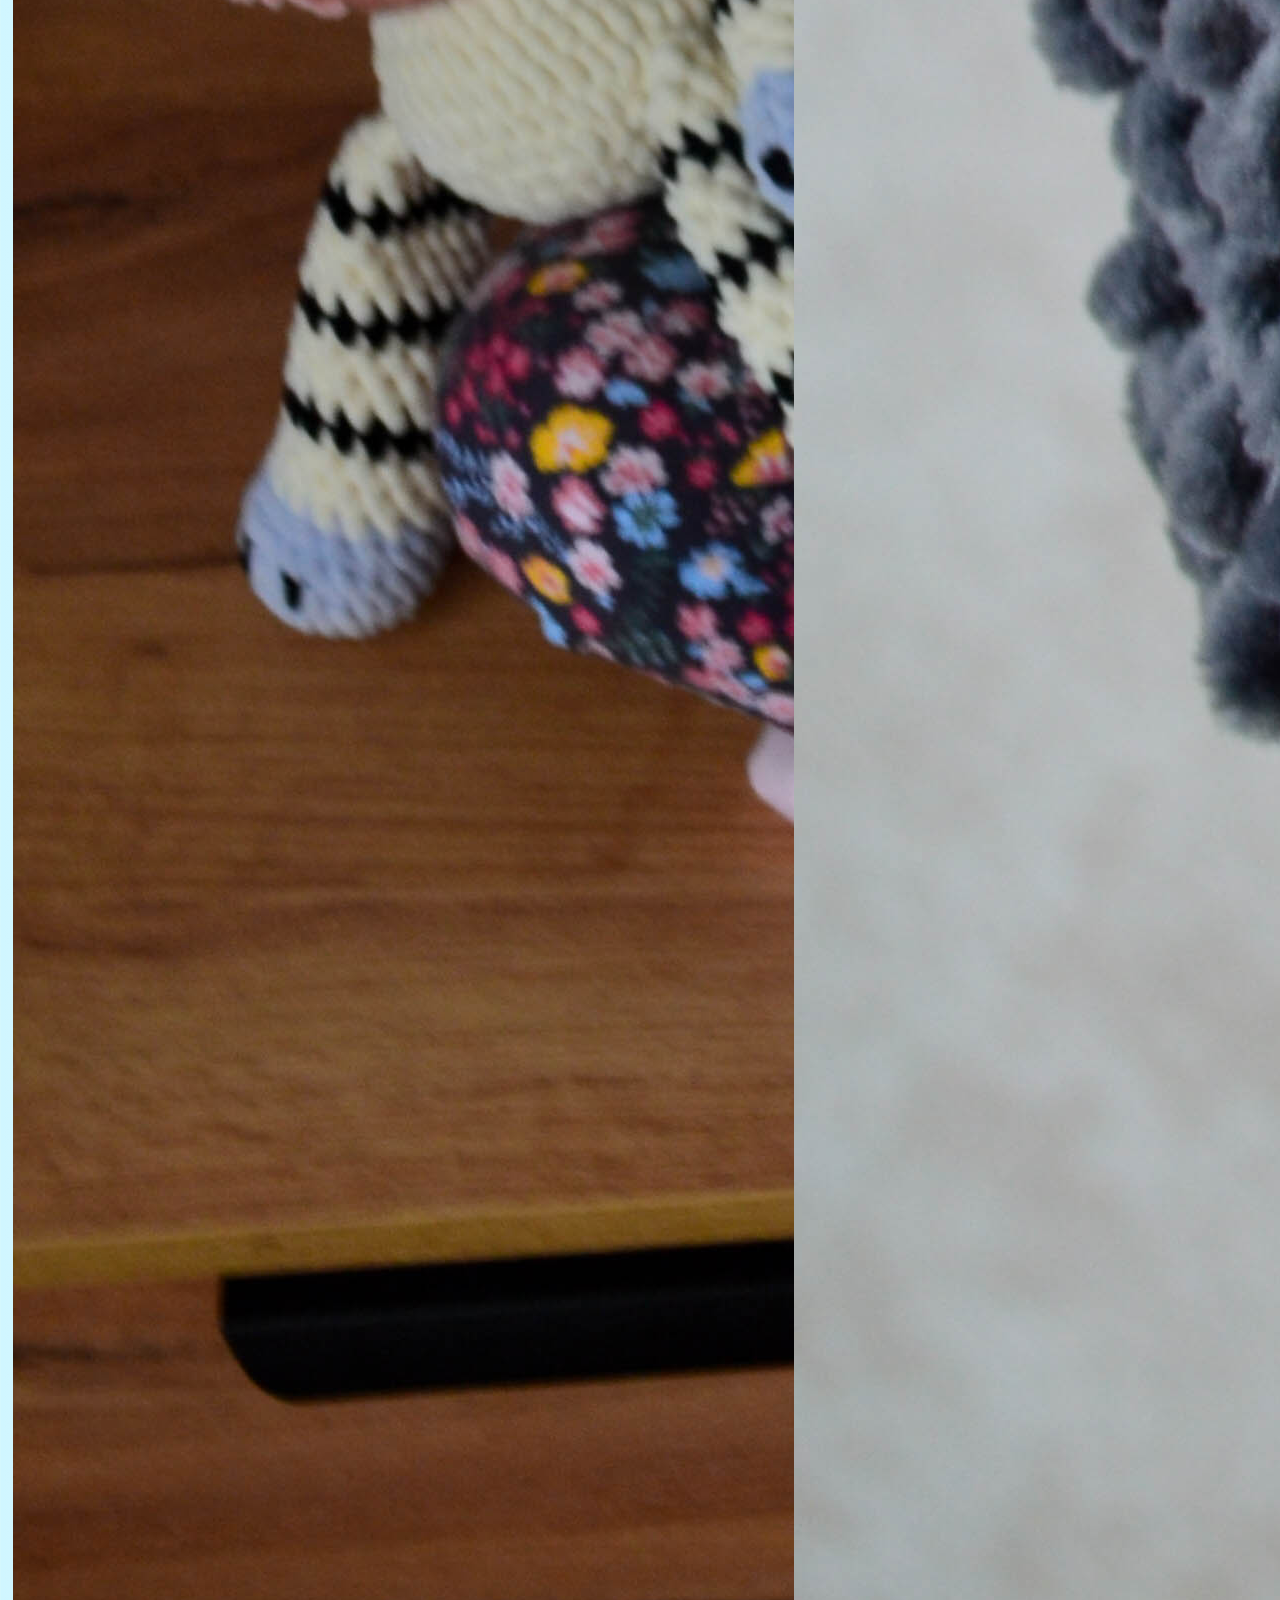
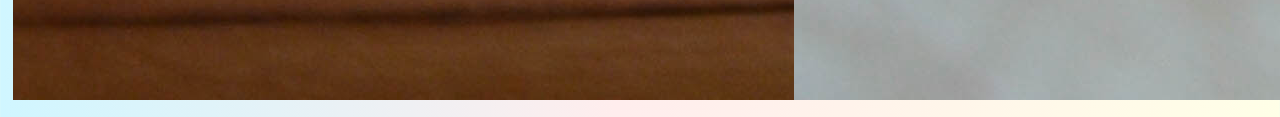
<file: crochet.html>
<!DOCTYPE html>
<html lang="en">
  <head>
    <meta charset="UTF-8" />
    <meta http-equiv="X-UA-Compatible" content="IE=edge" />
    <meta name="viewport" content="width=device-width, initial-scale=1.0" />
    <meta name="description" content="Page with a few pictures of my crochet toys"/>
    <link
      href="https://cdn.jsdelivr.net/npm/bootstrap@5.0.2/dist/css/bootstrap.min.css"
      rel="stylesheet"
      integrity="sha384-EVSTQN3/azprG1Anm3QDgpJLIm9Nao0Yz1ztcQTwFspd3yD65VohhpuuCOmLASjC"
      crossorigin="anonymous"
    />

    <script
      src="https://cdn.jsdelivr.net/npm/bootstrap@5.0.2/dist/js/bootstrap.bundle.min.js"
      integrity="sha384-MrcW6ZMFYlzcLA8Nl+NtUVF0sA7MsXsP1UyJoMp4YLEuNSfAP+JcXn/tWtIaxVXM"
      crossorigin="anonymous"
    ></script>
    <link rel="stylesheet" href="src/styles.css" />

    <link rel="preconnect" href="https://fonts.googleapis.com" />
    <link rel="preconnect" href="https://fonts.gstatic.com" crossorigin />
    <link
      href="https://fonts.googleapis.com/css2?family=Lobster&family=Marck+Script&display=swap"
      rel="stylesheet"
    />
    <title>AnnaAndBarbaraToys</title>
  </head>
  <body>
    <nav class="navbar navbar-expand-lg navbar-light bg-light">
      <div class="container-fluid">
        <a class="navbar-brand" href="#"> AnnaAndBarbaraToys</a>
        <button
          class="navbar-toggler"
          type="button"
          data-bs-toggle="collapse"
          data-bs-target="#navbarNav"
          aria-controls="navbarNav"
          aria-expanded="false"
          aria-label="Toggle navigation"
        >
          <span class="navbar-toggler-icon"></span>
        </button>
        <div class="collapse navbar-collapse" id="navbarNav">
          <ul class="navbar-nav">
            <li class="nav-item">
              <a
                class="nav-link active"
                aria-current="page"
                href="index.html"
                title="home"
                >Home</a
              >
            </li>
            <li class="nav-item">
              <a class="nav-link" href="nursery.html" title="nursery-decor"
                >Nursery Decor</a
              >
            </li>
            <li class="nav-item">
              <a class="nav-link" href="macrame.html" title="macrame-decor"
                >Macrame Decor</a
              >
            </li>
            <li class="nav-item">
              <a class="nav-link" href="crochet.html" title="crochet-toys"
                >Crochet Toys</a
              >
            </li>
            <li class="nav-item">
              <a class="nav-link" href="patterns.html" title="patterns"
                >Patterns</a
              >
            </li>
            <li class="nav-item">
              <a class="nav-link" href="about.html#mail-me" title="contact"
                >Contact Me</a
              >
            </li>
          </ul>
        </div>
      </div>
    </nav>

    <h1>Handmade Crochet Toys</h1>
    <div class="paragraph">
      <p>Here is just a few pictures of Crochet toys that i make</p>
    </div>

    <div class="plushToys">
      <div class="row">
  <div class="column">
      <img class="img-fluid rounded shadow" src="images/tiger.jpg" alt="TigerToy"> </a>
    </a>
    </div>
    <div class="column">
    <img class="img-fluid rounded shadow" src="images/toy.jpg" alt="PlushToy"> </a>
    </a>
    </div>
    </div>
      <footer> 
        <div class="d-flex justify-content-center">
        <a href="https://www.etsy.com/shop/AnnaAndBarbaraToys"
        class="etsy-shop" >
          Welcome to my AnnaAndBarbaraToys Etsy shop
        </a>
        </div>
      </footer>
  </body>
</html>
</file>
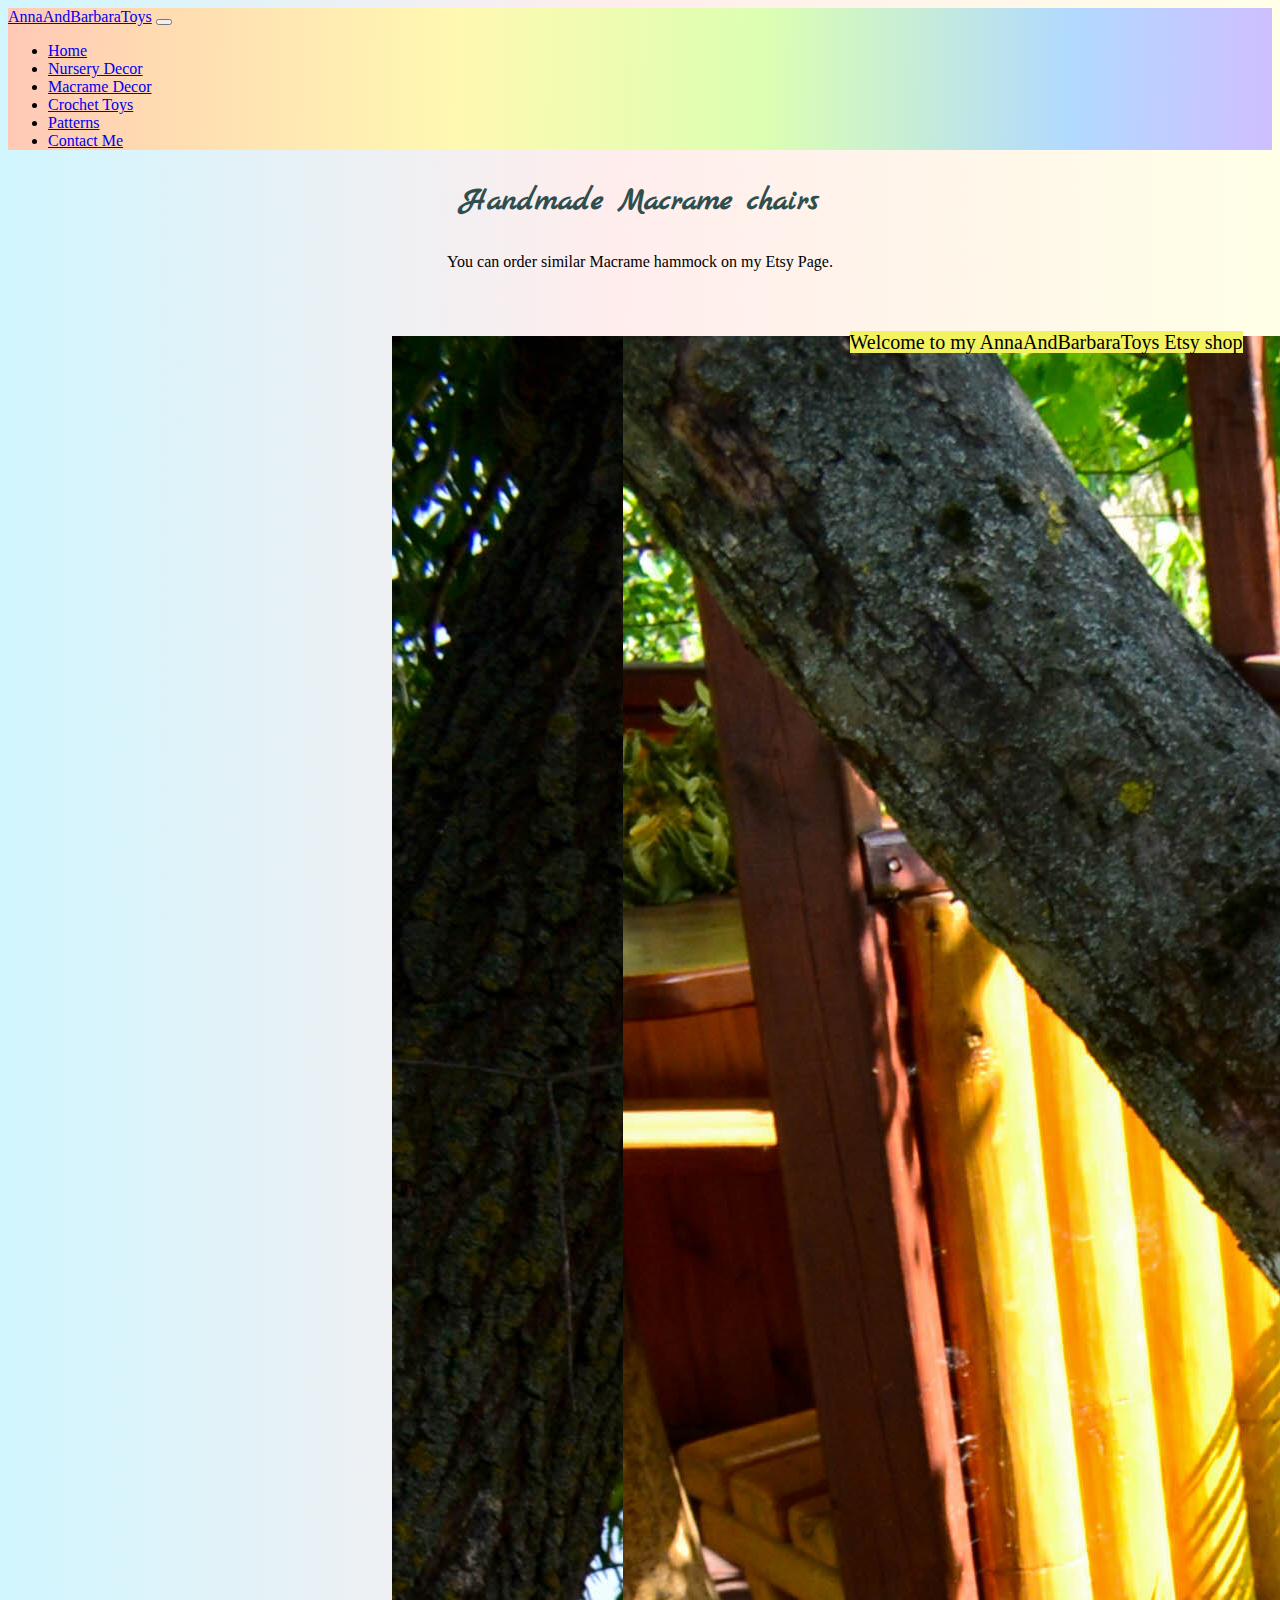
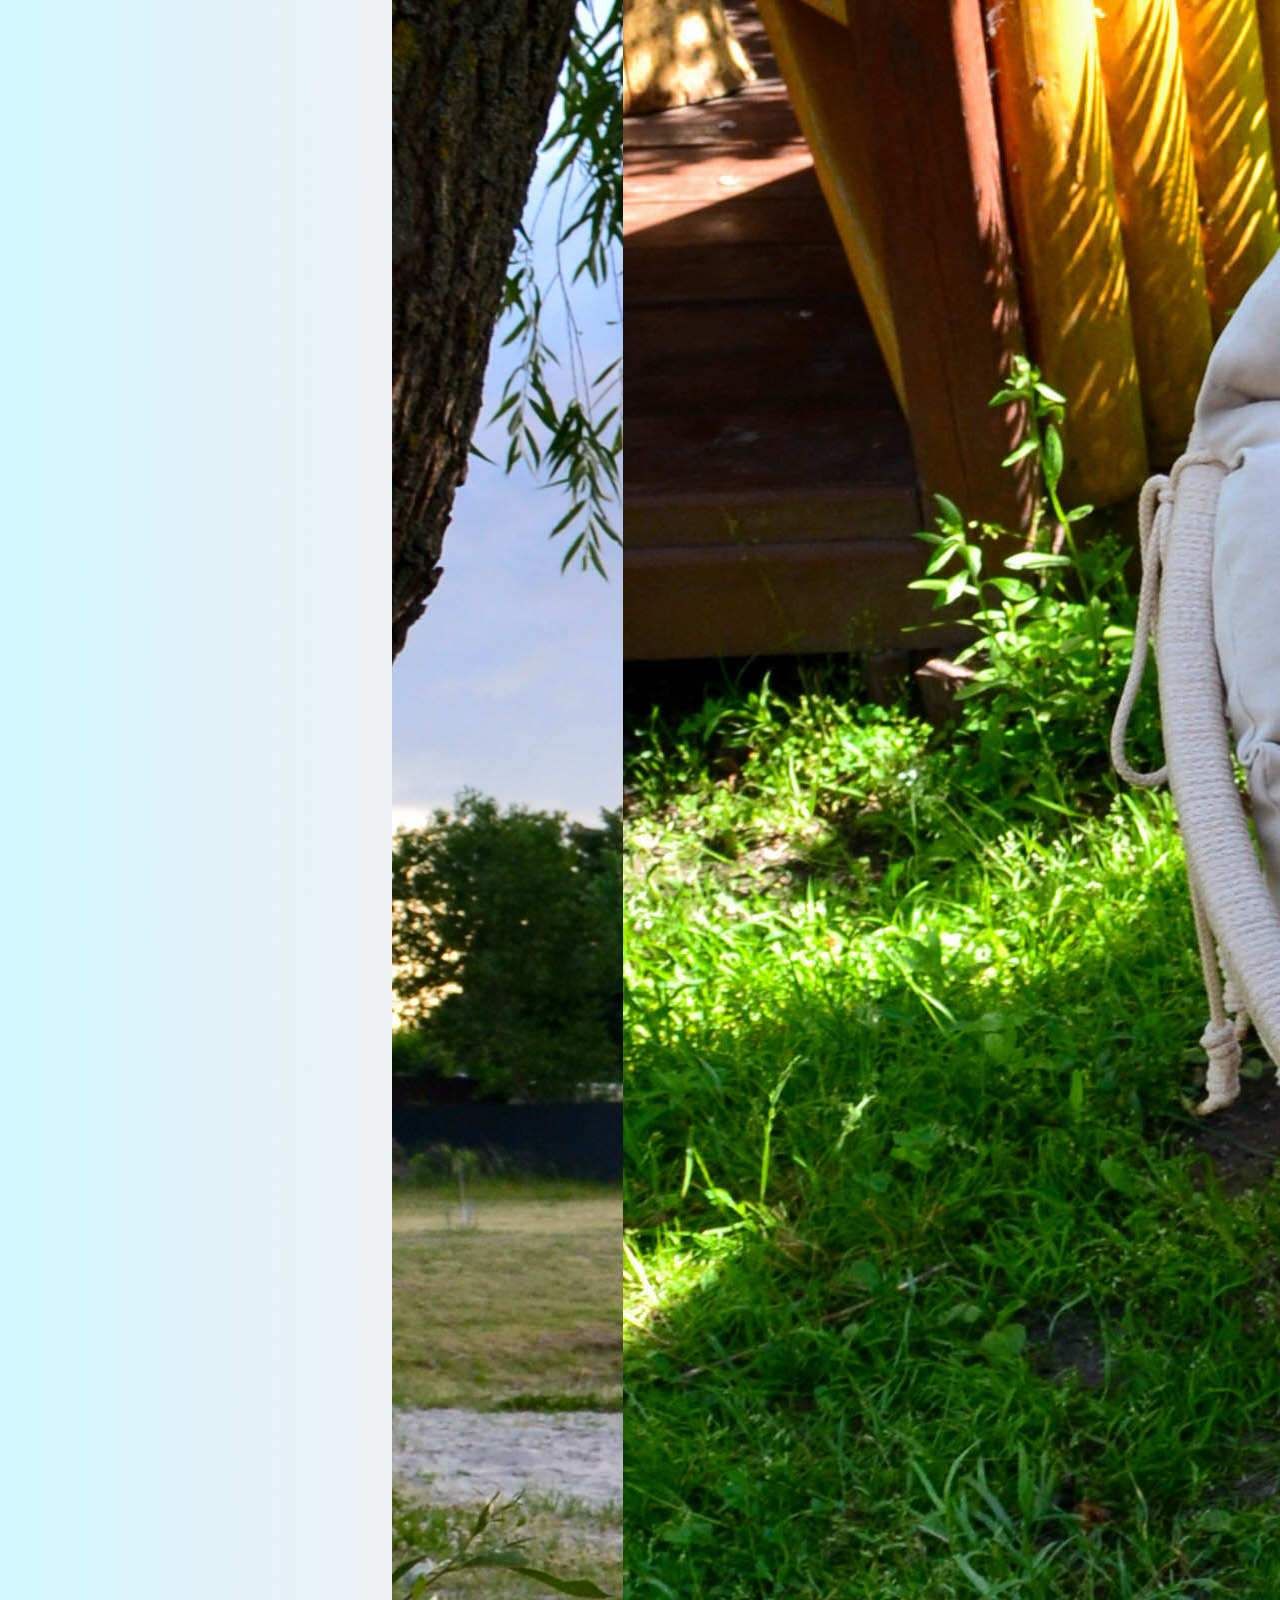
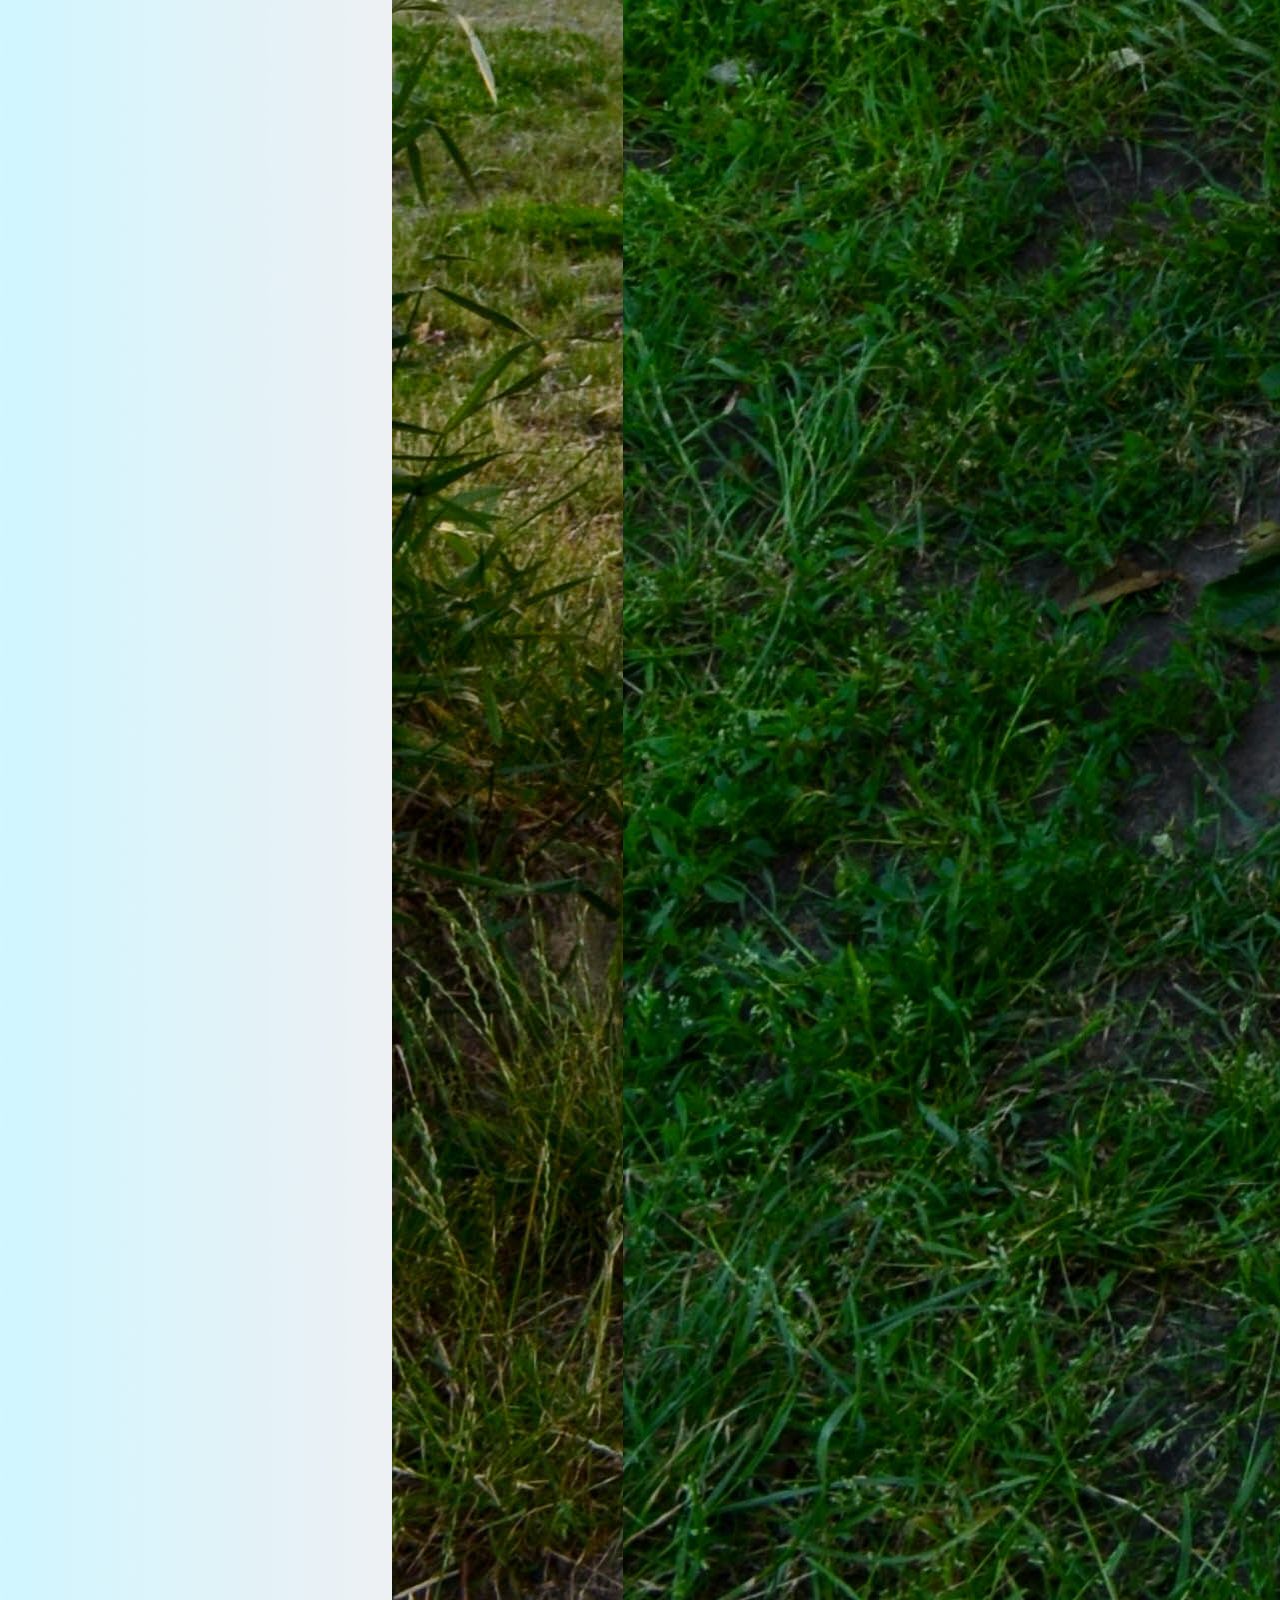
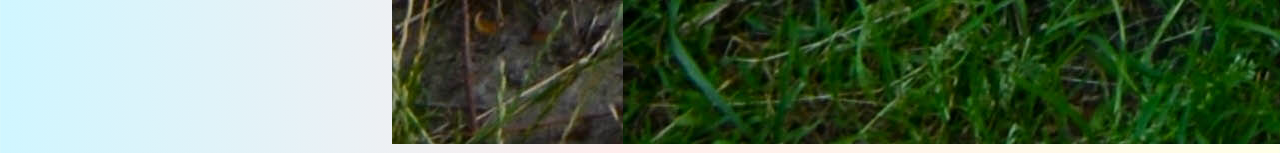
<file: macrame.html>
<!DOCTYPE html>
<html lang="en">
  <head>
    <meta charset="UTF-8" />
    <meta http-equiv="X-UA-Compatible" content="IE=edge" />
    <meta name="viewport" content="width=device-width, initial-scale=1.0" />
    <meta name="description" content="page with macrame decor"/>
    <link
      href="https://cdn.jsdelivr.net/npm/bootstrap@5.0.2/dist/css/bootstrap.min.css"
      rel="stylesheet"
      integrity="sha384-EVSTQN3/azprG1Anm3QDgpJLIm9Nao0Yz1ztcQTwFspd3yD65VohhpuuCOmLASjC"
      crossorigin="anonymous"
    />

    <script
      src="https://cdn.jsdelivr.net/npm/bootstrap@5.0.2/dist/js/bootstrap.bundle.min.js"
      integrity="sha384-MrcW6ZMFYlzcLA8Nl+NtUVF0sA7MsXsP1UyJoMp4YLEuNSfAP+JcXn/tWtIaxVXM"
      crossorigin="anonymous"
    ></script>
    <link rel="stylesheet" href="src/styles.css" />

    <link rel="preconnect" href="https://fonts.googleapis.com" />
    <link rel="preconnect" href="https://fonts.gstatic.com" crossorigin />
    <link
      href="https://fonts.googleapis.com/css2?family=Lobster&family=Marck+Script&display=swap"
      rel="stylesheet"
    />
    <title>AnnaAndBarbaraToys</title>
  </head>
  <body>
    <nav class="navbar navbar-expand-lg navbar-light bg-light">
      <div class="container-fluid">
        <a class="navbar-brand" href="#"> AnnaAndBarbaraToys</a>
        <button
          class="navbar-toggler"
          type="button"
          data-bs-toggle="collapse"
          data-bs-target="#navbarNav"
          aria-controls="navbarNav"
          aria-expanded="false"
          aria-label="Toggle navigation"
        >
          <span class="navbar-toggler-icon"></span>
        </button>
        <div class="collapse navbar-collapse" id="navbarNav">
          <ul class="navbar-nav">
            <li class="nav-item">
              <a
                class="nav-link active"
                aria-current="page"
                href="index.html"
                title="home"
                >Home</a
              >
            </li>
            <li class="nav-item">
              <a class="nav-link" href="nursery.html" title="nursery-decor"
                >Nursery Decor</a
              >
            </li>
            <li class="nav-item">
              <a class="nav-link" href="macrame.html" title="macrame-decor"
                >Macrame Decor</a
              >
            </li>
            <li class="nav-item">
              <a class="nav-link" href="crochet.html" title="crochet-toys"
                >Crochet Toys</a
              >
            </li>
            <li class="nav-item">
              <a class="nav-link" href="patterns.html" title="patterns"
                >Patterns</a
              >
            </li>
            <li class="nav-item">
              <a class="nav-link" href="about.html#mail-me" title="contact"
                >Contact Me</a
              >
            </li>
          </ul>
        </div>
      </div>
    </nav>
    <h1> Handmade Macrame chairs </h1>
    <div class="paragraph"> 
      <p> You can order similar Macrame hammock on my Etsy Page. </p>
    </div>

       <div class="macrame">
      <div class="row">
  <div class="column">
      <img class="img-fluid rounded shadow" src="images/macrame.jpg" alt="Macrame"> </a>
    </a>
    </div>
    <div class="column">
    <img class="img-fluid rounded shadow" src="images/mac.jpg" alt="macrame"> </a>
    </a>
    </div>
    </div>
      <footer> 
        <div class="d-flex justify-content-center">
        <a href="https://www.etsy.com/shop/AnnaAndBarbaraToys"
        class="etsy-shop" >
          Welcome to my AnnaAndBarbaraToys Etsy shop
        </a>
        </div>
      </footer>
  </body>
</html>
</file>
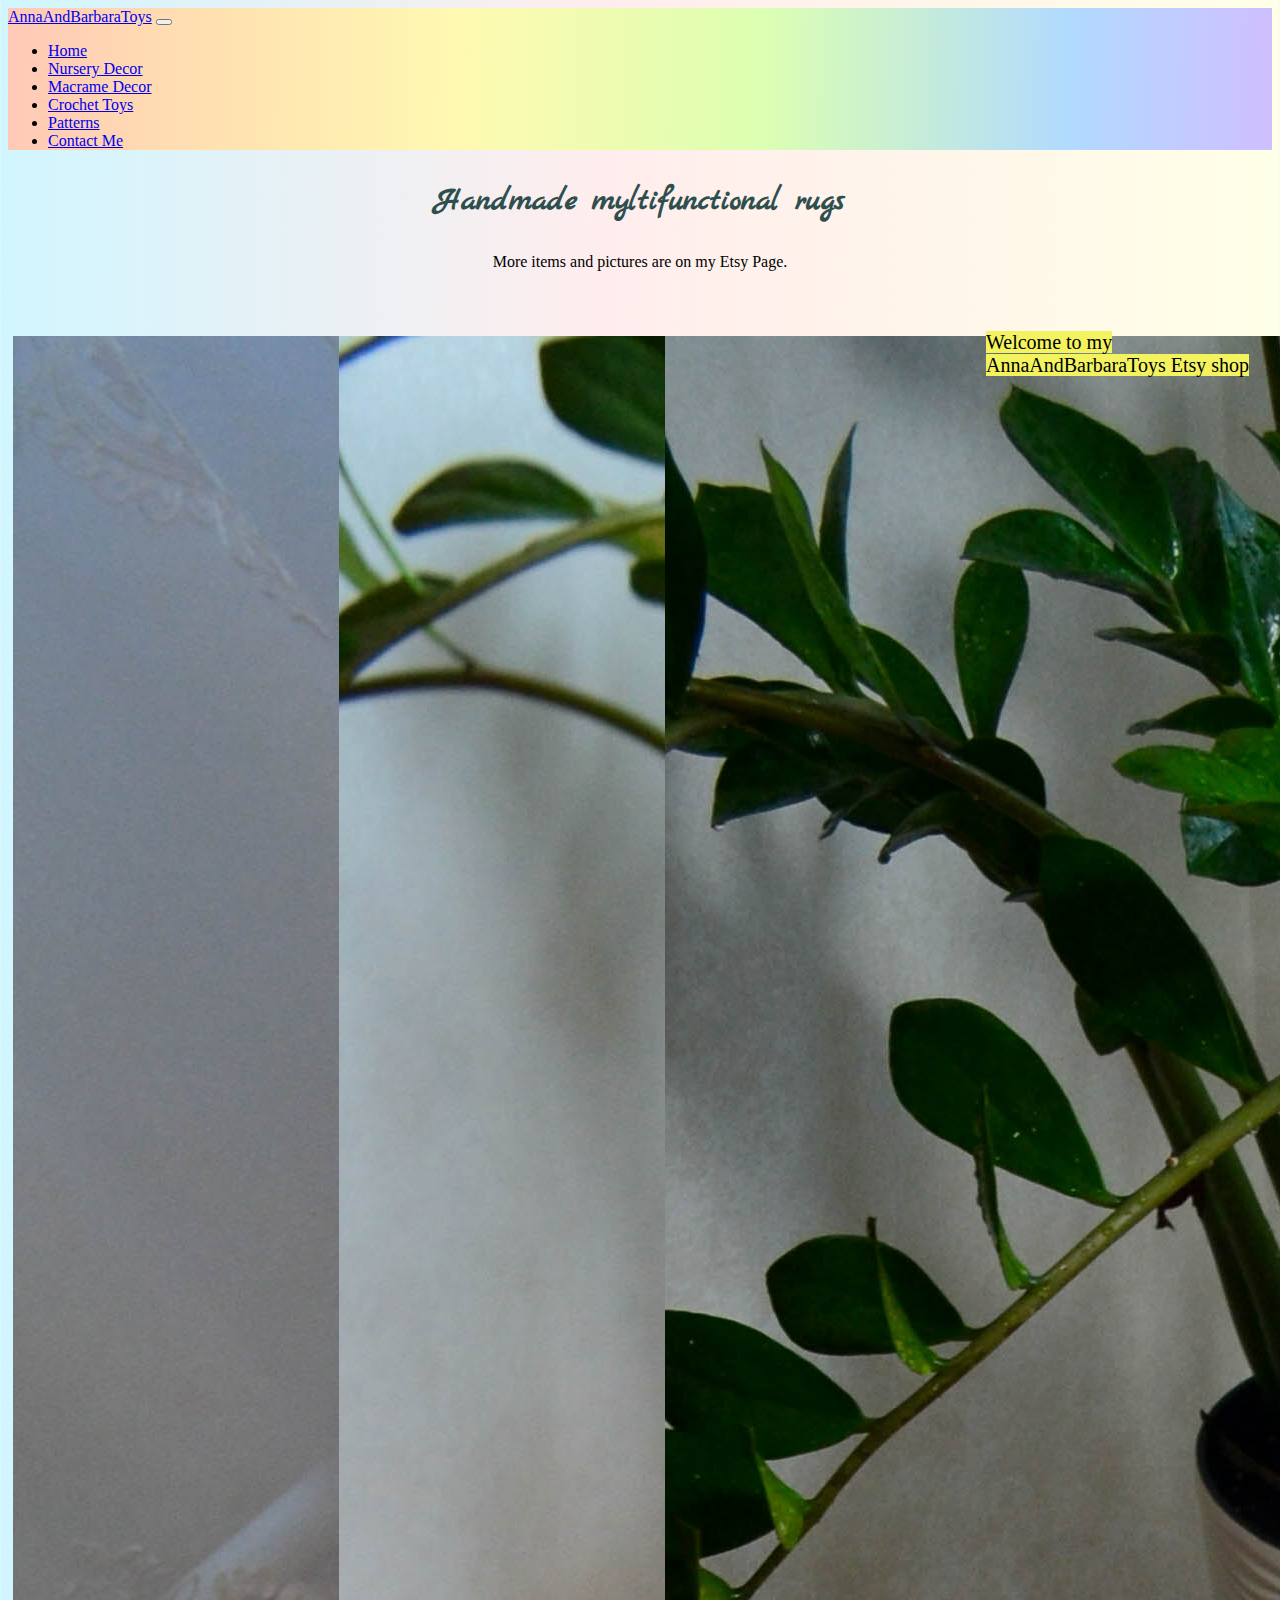
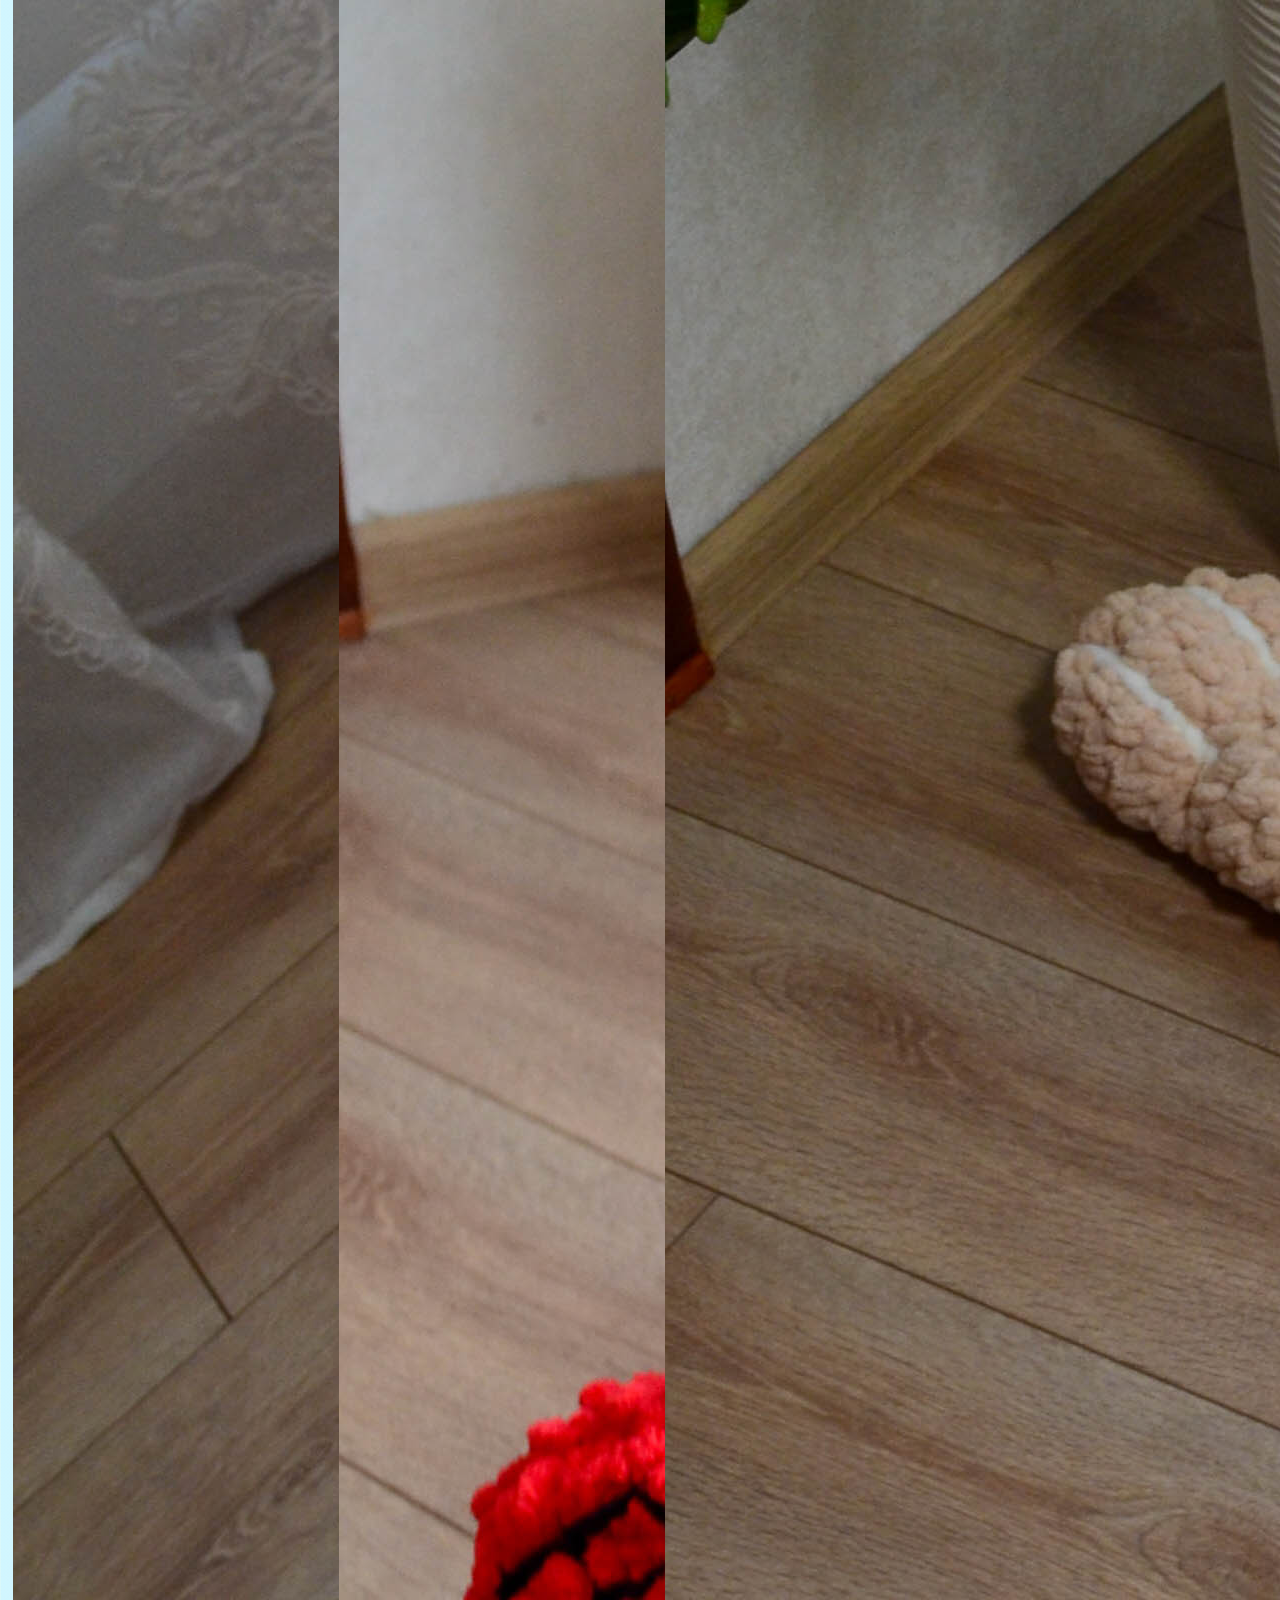
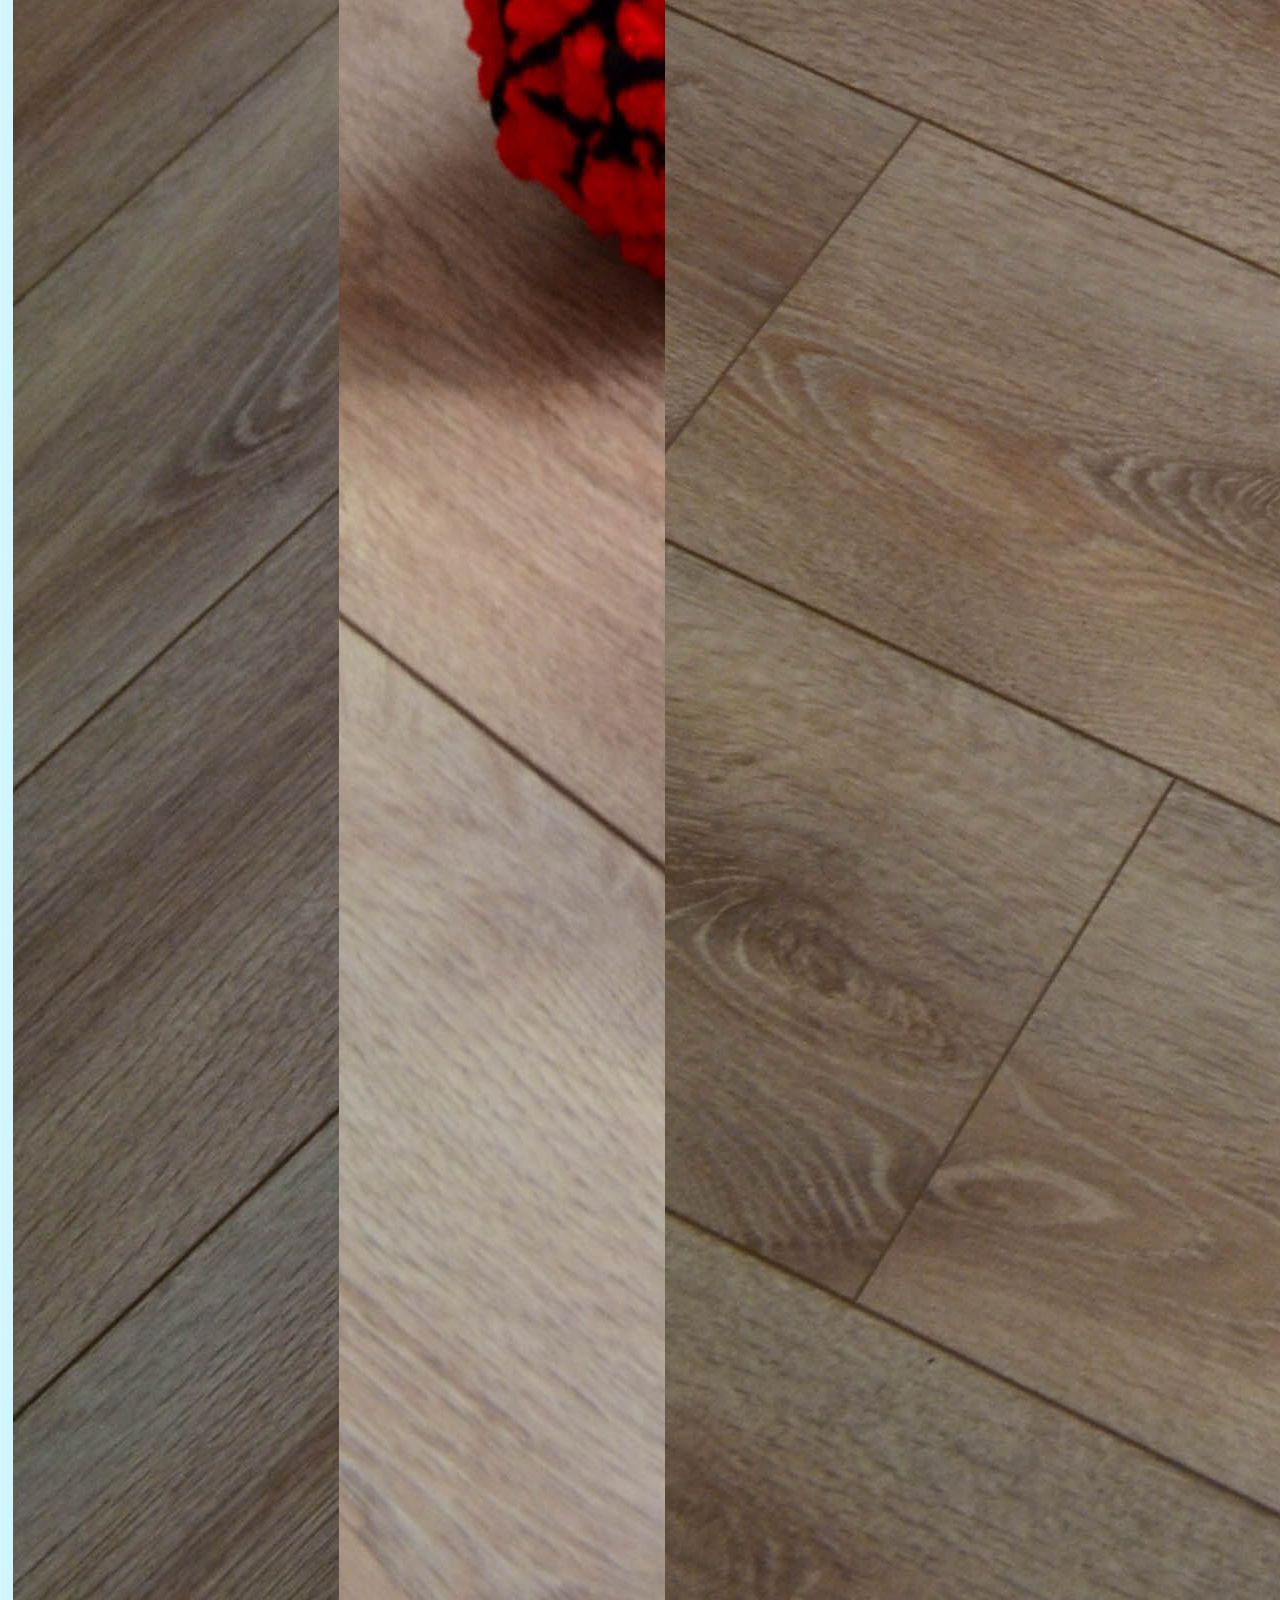
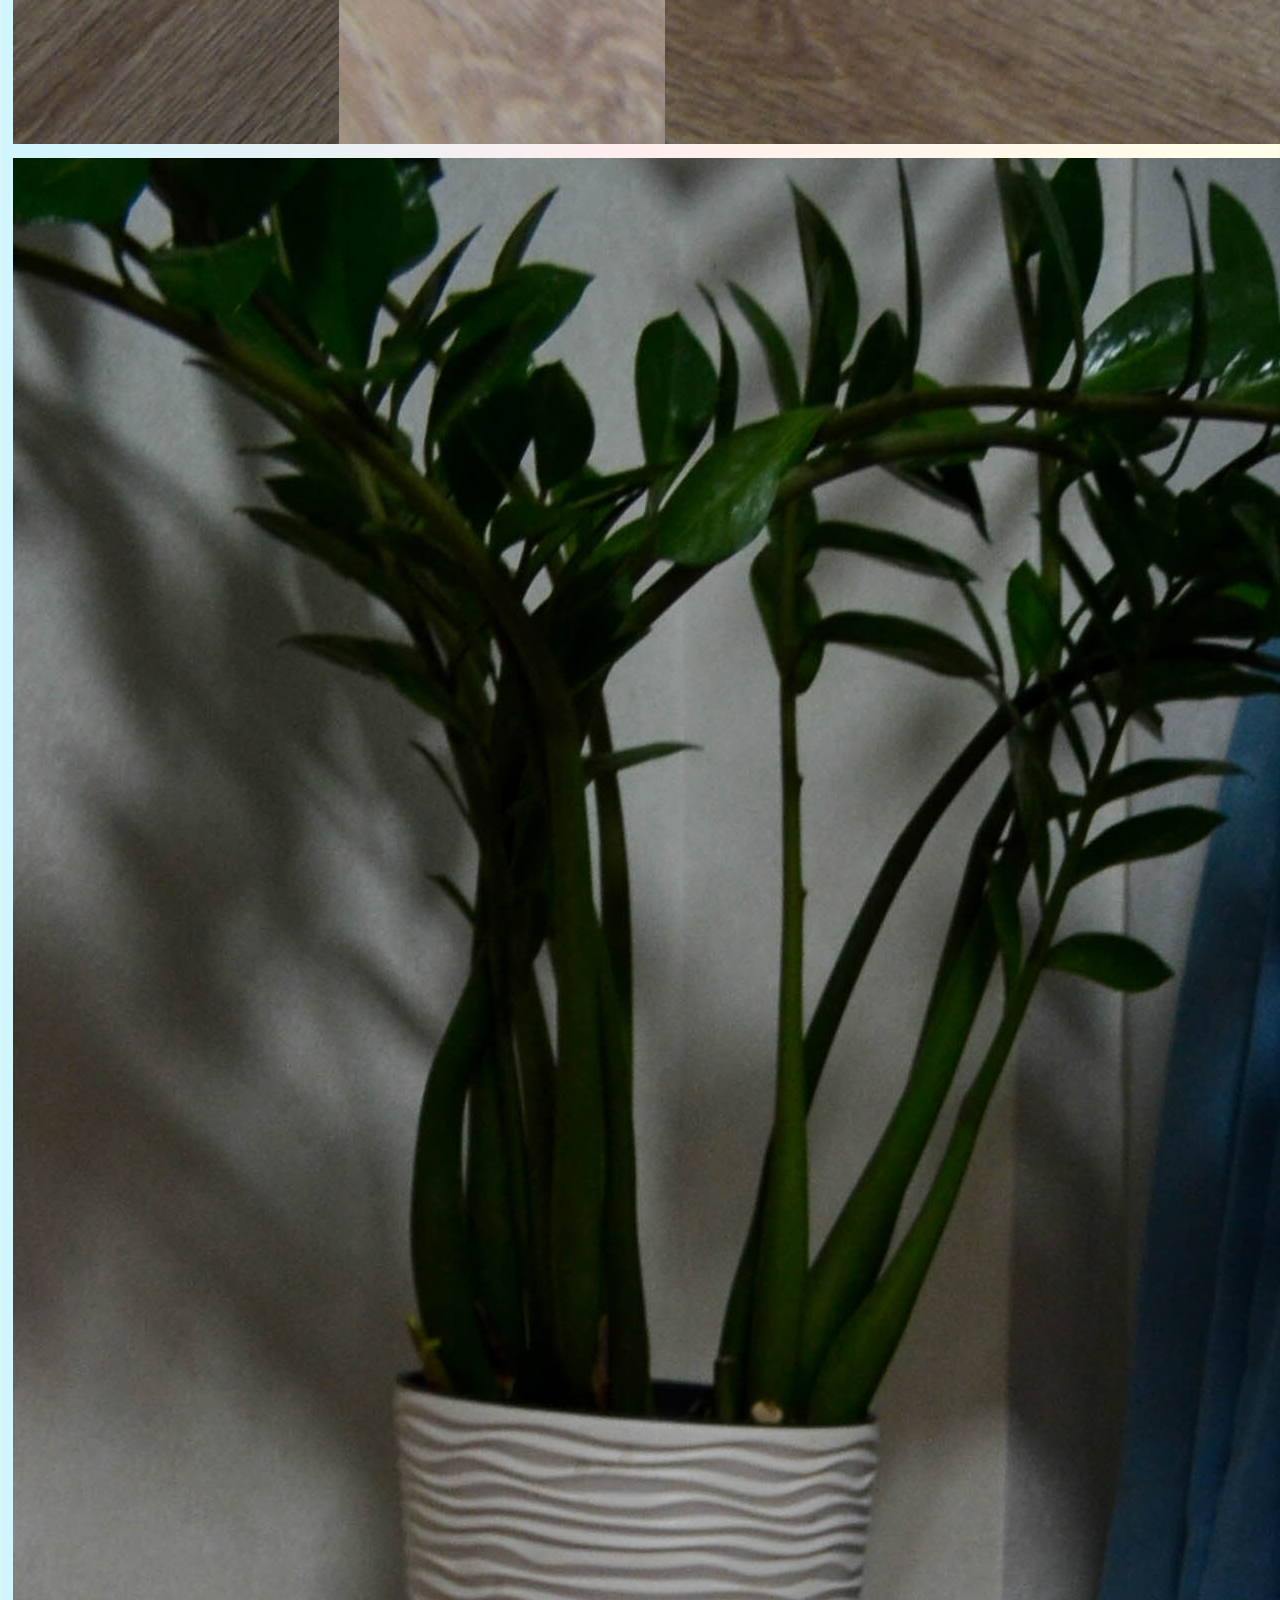
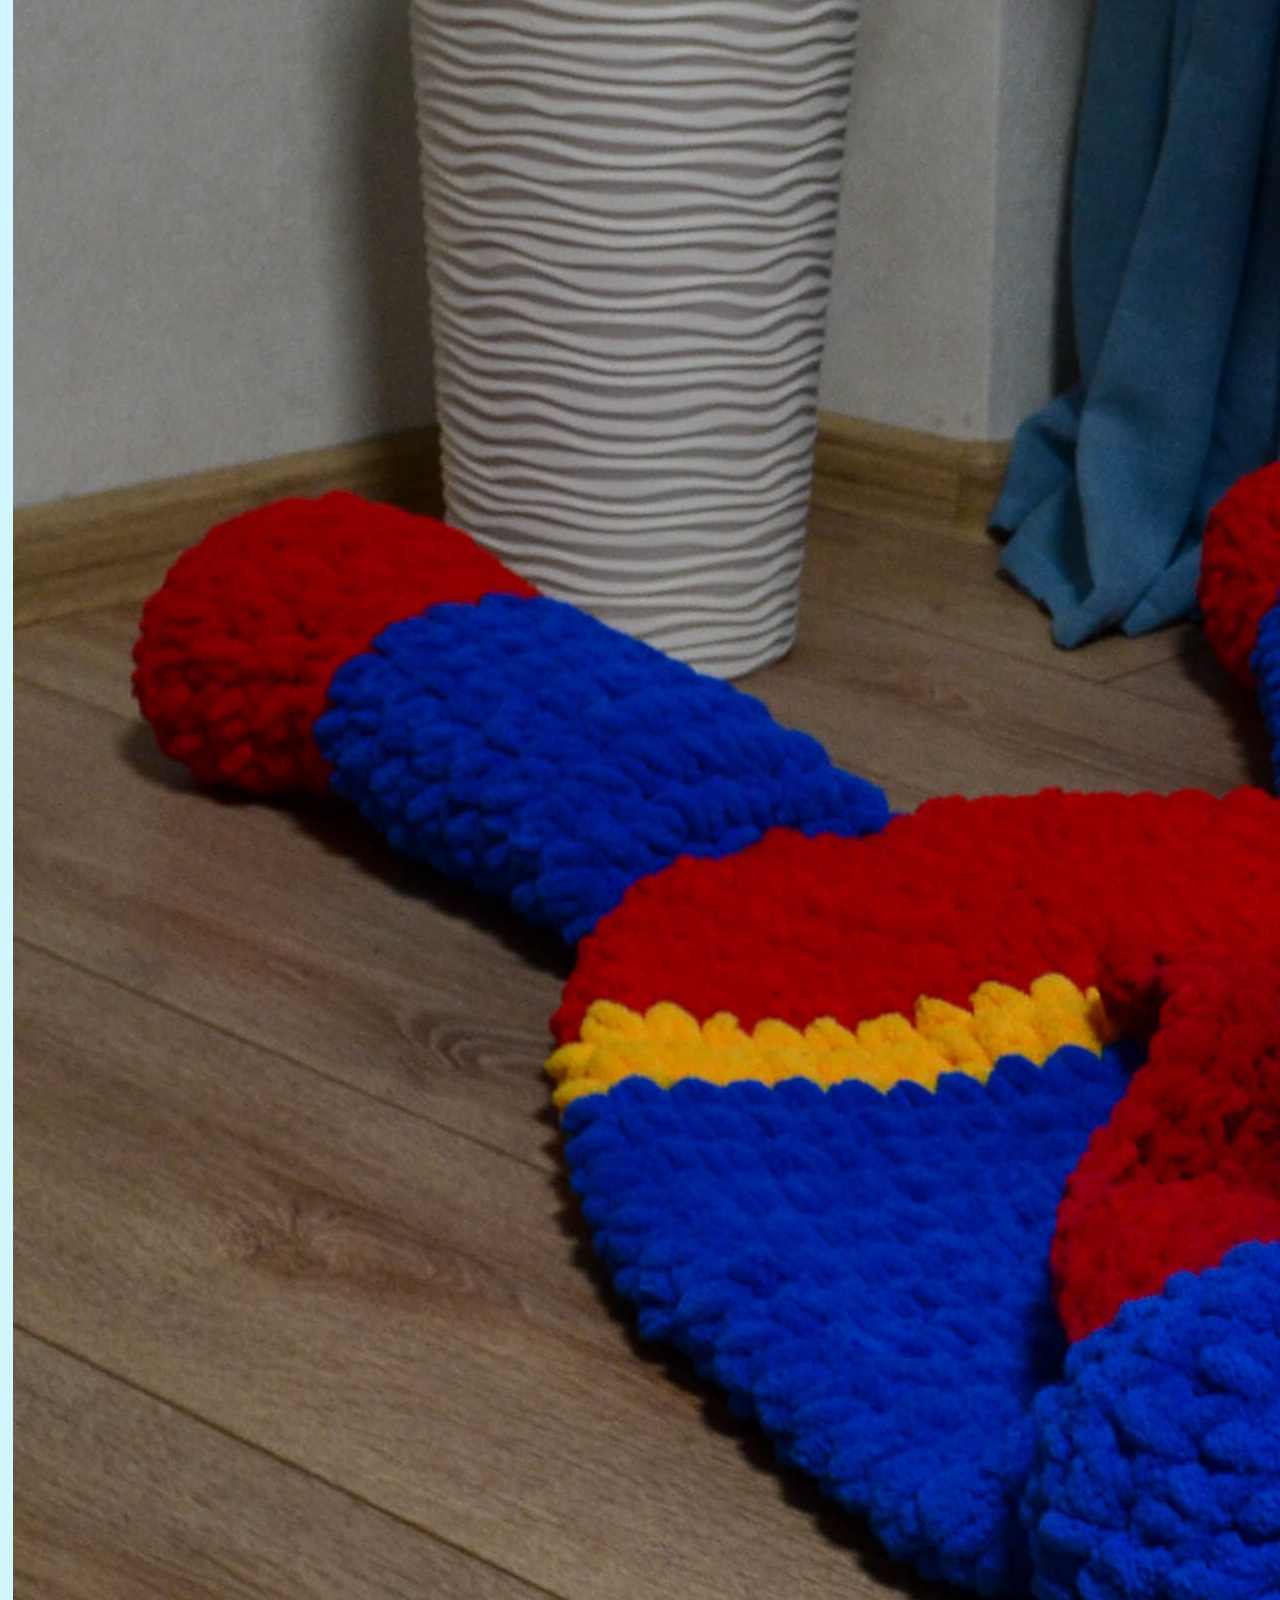
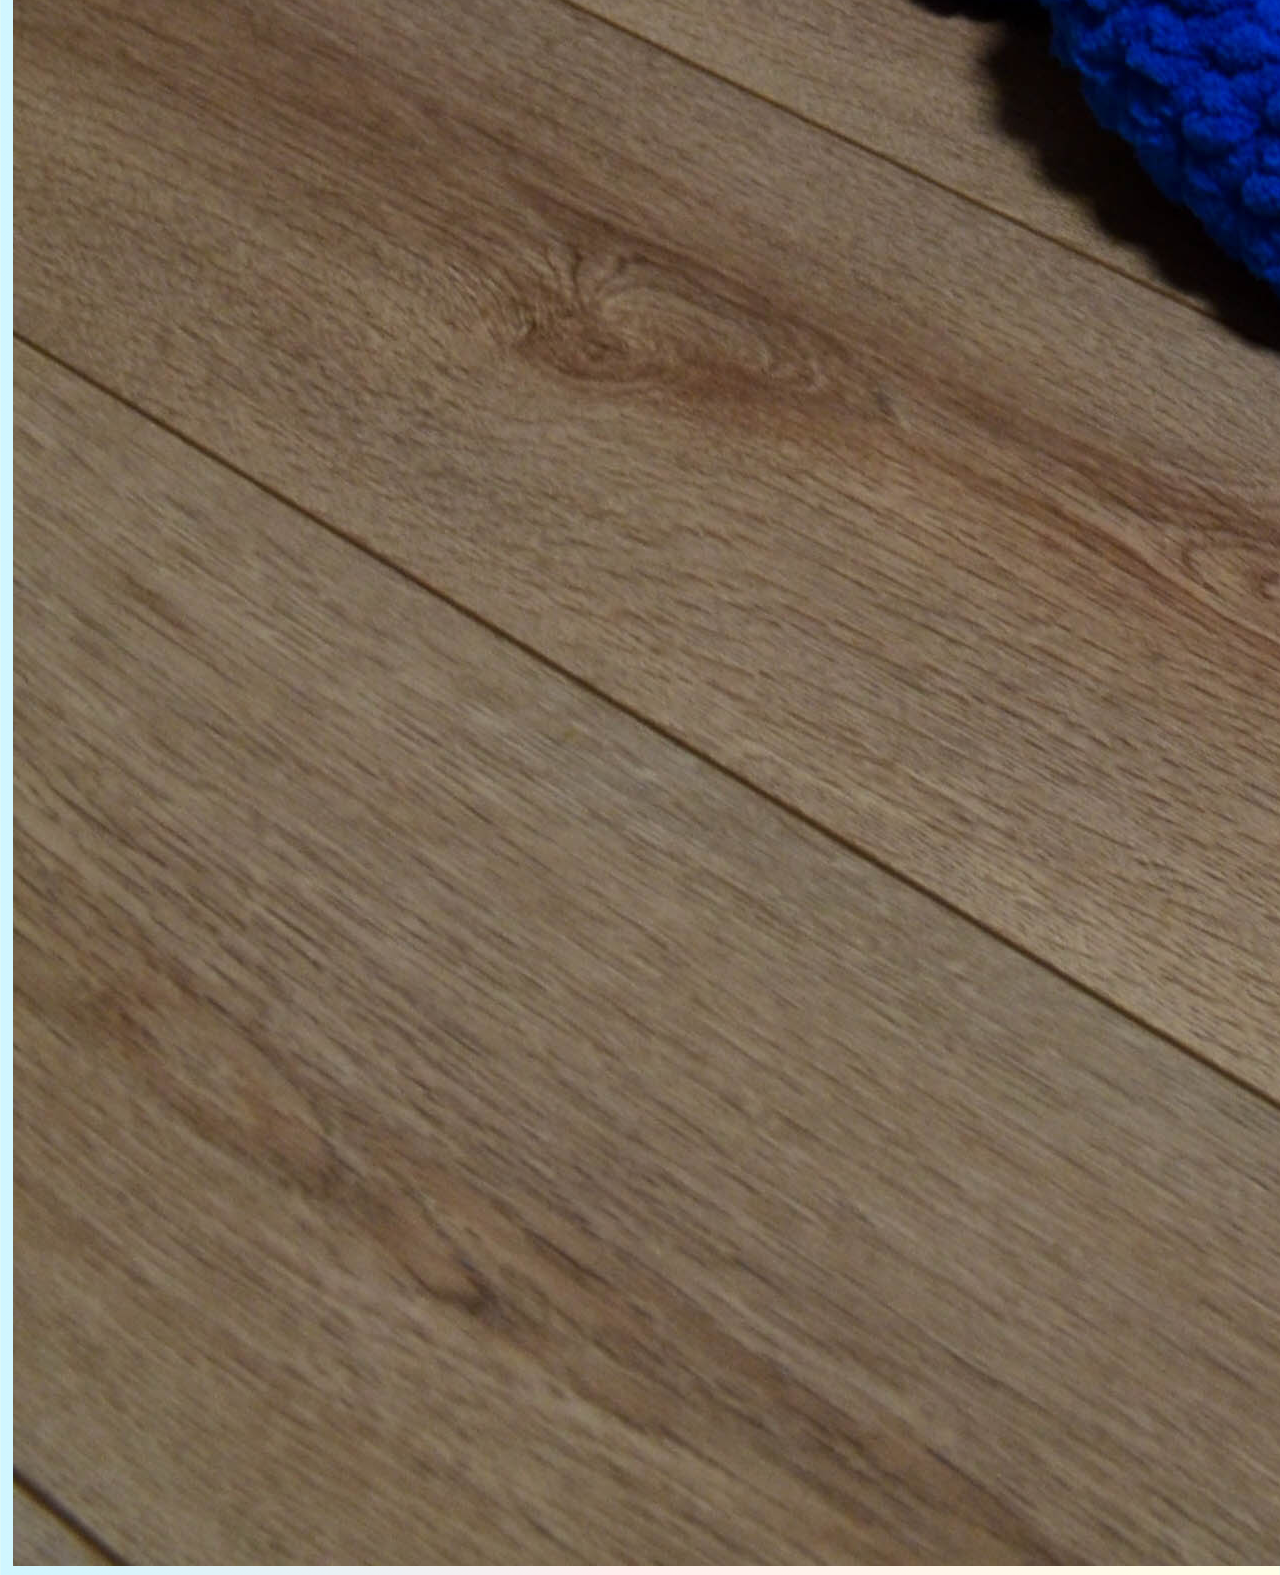
<file: nursery.html>
<!DOCTYPE html>
<html lang="en">
  <head>
    <meta charset="UTF-8" />
    <meta http-equiv="X-UA-Compatible" content="IE=edge" />
    <meta name="viewport" content="width=device-width, initial-scale=1.0" />
    <meta name="description" content="Presentation of my designs for nursery decor"/>
    <link
      href="https://cdn.jsdelivr.net/npm/bootstrap@5.0.2/dist/css/bootstrap.min.css"
      rel="stylesheet"
      integrity="sha384-EVSTQN3/azprG1Anm3QDgpJLIm9Nao0Yz1ztcQTwFspd3yD65VohhpuuCOmLASjC"
      crossorigin="anonymous"
    />

    <script
      src="https://cdn.jsdelivr.net/npm/bootstrap@5.0.2/dist/js/bootstrap.bundle.min.js"
      integrity="sha384-MrcW6ZMFYlzcLA8Nl+NtUVF0sA7MsXsP1UyJoMp4YLEuNSfAP+JcXn/tWtIaxVXM"
      crossorigin="anonymous"
    ></script>
    <link rel="stylesheet" href="src/styles.css" />

    <link rel="preconnect" href="https://fonts.googleapis.com" />
    <link rel="preconnect" href="https://fonts.gstatic.com" crossorigin />
    <link
      href="https://fonts.googleapis.com/css2?family=Lobster&family=Marck+Script&display=swap"
      rel="stylesheet"
    />
    <title>AnnaAndBarbaraToys</title>
  </head>
  <body>
    <nav class="navbar navbar-expand-lg navbar-light bg-light">
      <div class="container-fluid">
        <a class="navbar-brand" href="#"> AnnaAndBarbaraToys</a>
        <button
          class="navbar-toggler"
          type="button"
          data-bs-toggle="collapse"
          data-bs-target="#navbarNav"
          aria-controls="navbarNav"
          aria-expanded="false"
          aria-label="Toggle navigation"
        >
          <span class="navbar-toggler-icon"></span>
        </button>
        <div class="collapse navbar-collapse" id="navbarNav">
          <ul class="navbar-nav">
            <li class="nav-item">
              <a
                class="nav-link active"
                aria-current="page"
                href="index.html"
                title="home"
                >Home</a
              >
            </li>
            <li class="nav-item">
              <a class="nav-link" href="nursery.html" title="nursery-decor"
                >Nursery Decor</a
              >
            </li>
            <li class="nav-item">
              <a class="nav-link" href="macrame.html" title="macrame-decor"
                >Macrame Decor</a
              >
            </li>
            <li class="nav-item">
              <a class="nav-link" href="crochet.html" title="crochet-toys"
                >Crochet Toys</a
              >
            </li>
            <li class="nav-item">
              <a class="nav-link" href="patterns.html" title="patterns"
                >Patterns</a
              >
            </li>
            <li class="nav-item">
              <a class="nav-link" href="about.html#mail-me" title="contact"
                >Contact Me</a
              >
            </li>
          </ul>
        </div>
      </div>
    </nav>

     <h1> Handmade myltifunctional rugs  </h1>
    <div class="paragraph"> 
      <p> More items and pictures are  on my Etsy Page. </p>
    </div>

       <div class="nursery">
      <div class="row">
  <div class="column">
      <img class="img-fluid rounded shadow" src="images/giraf.jpg" alt="Giraf"> </a>
    </a>
    </div>
    <div class="column">
    <img class="img-fluid rounded shadow" src="images/spider.jpg" alt="spiderMan"> </a>
    </a>
    </div>
  <div class="column">
      <img class="img-fluid rounded shadow" src="images/lion.jpg" alt="lion"> </a>
    </a>
    </div>
    <div class="column">
    <img class="img-fluid rounded shadow" src="images/super.jpg" alt="superMan"> </a>
    </a>
    </div>
    </div>
      <footer> 
        <div class="d-flex justify-content-center">
        <a href="https://www.etsy.com/shop/AnnaAndBarbaraToys"
        class="etsy-shop" >
          Welcome to my AnnaAndBarbaraToys Etsy shop
        </a>
        </div>
      </footer>
  </body>
</html>
</file>
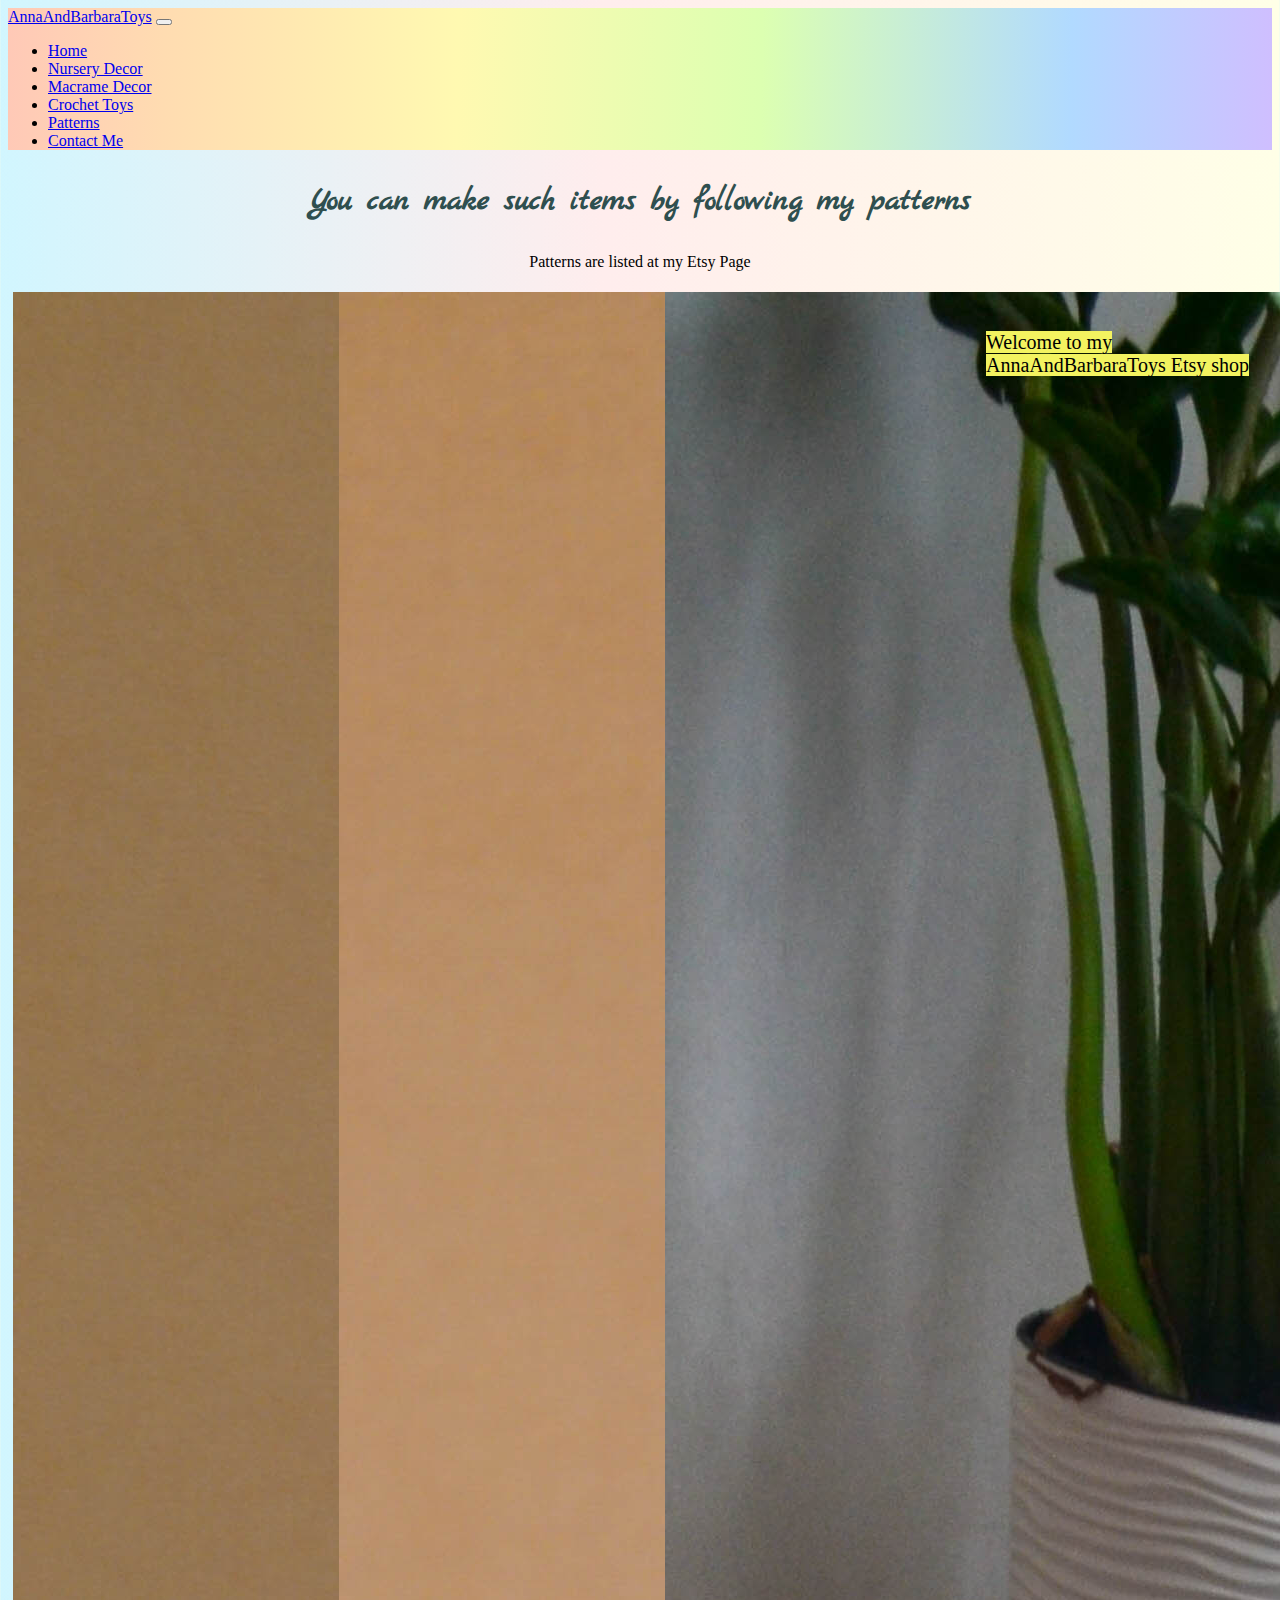
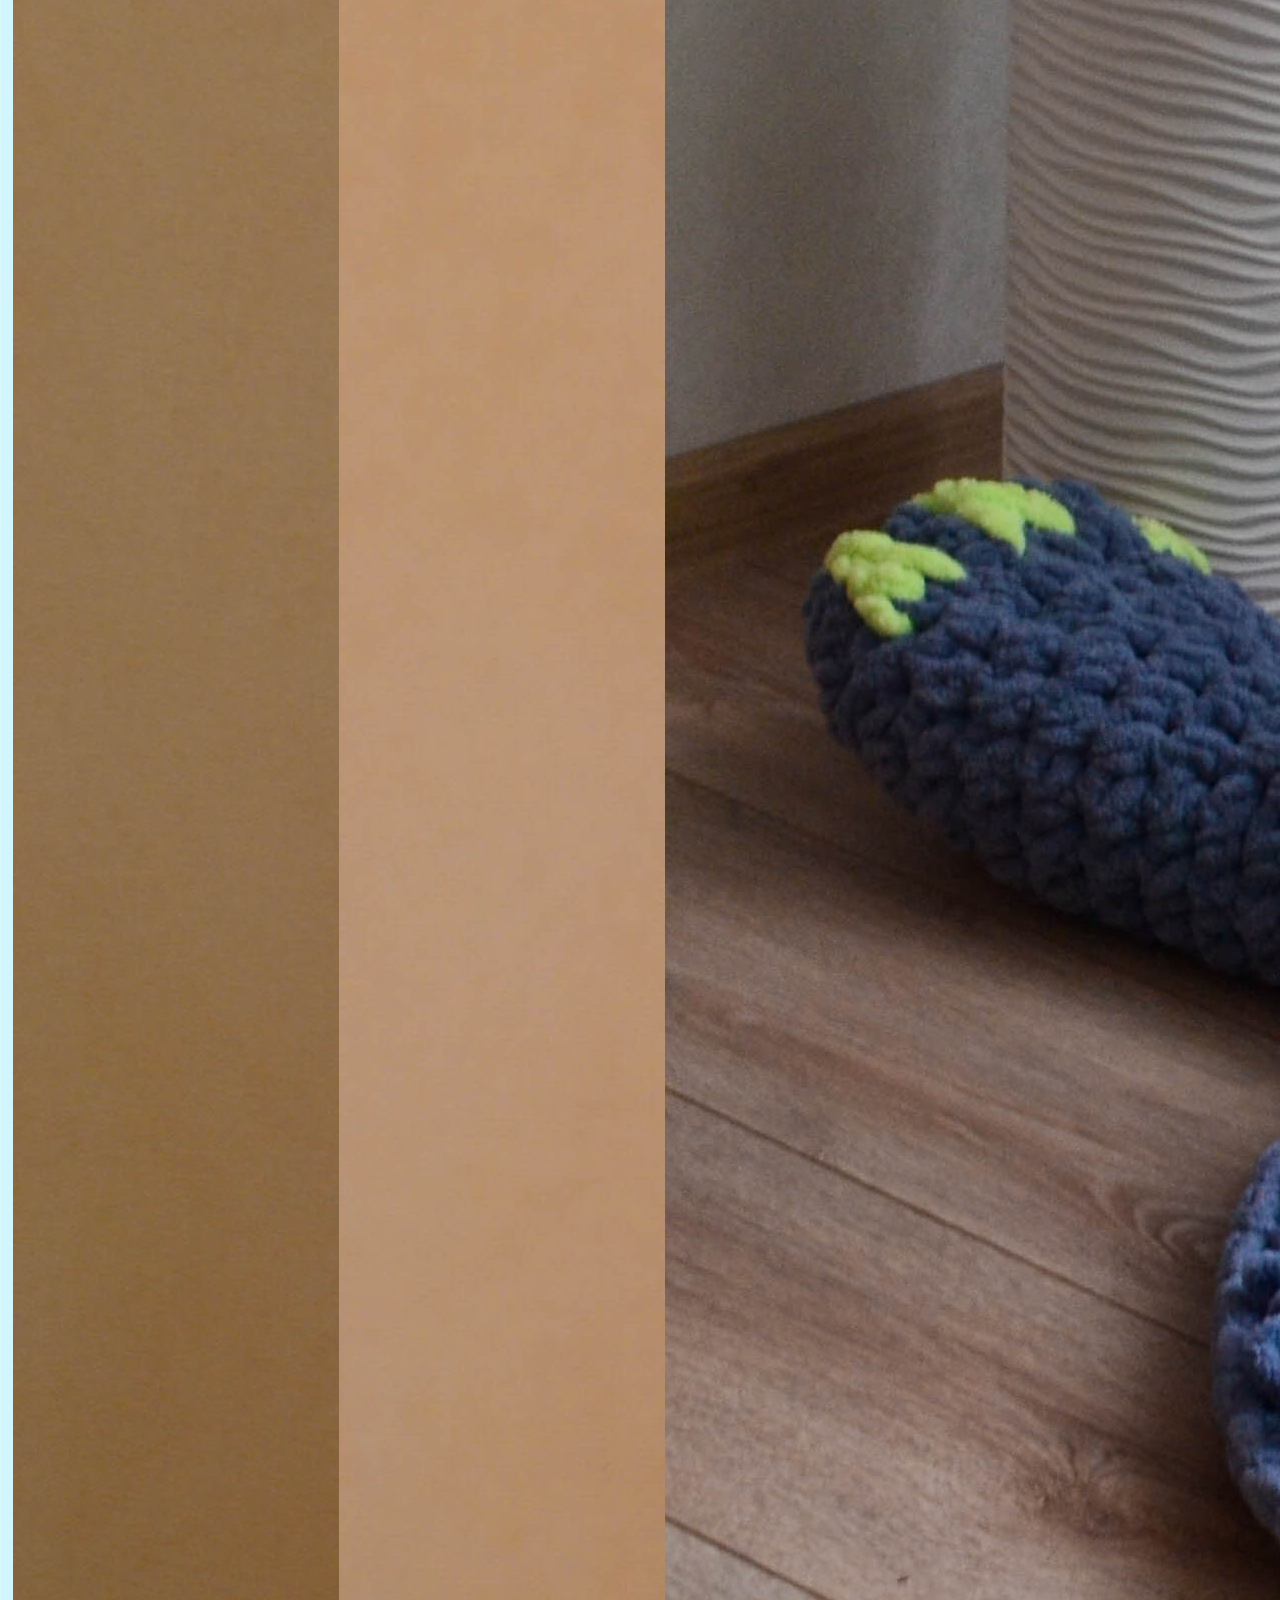
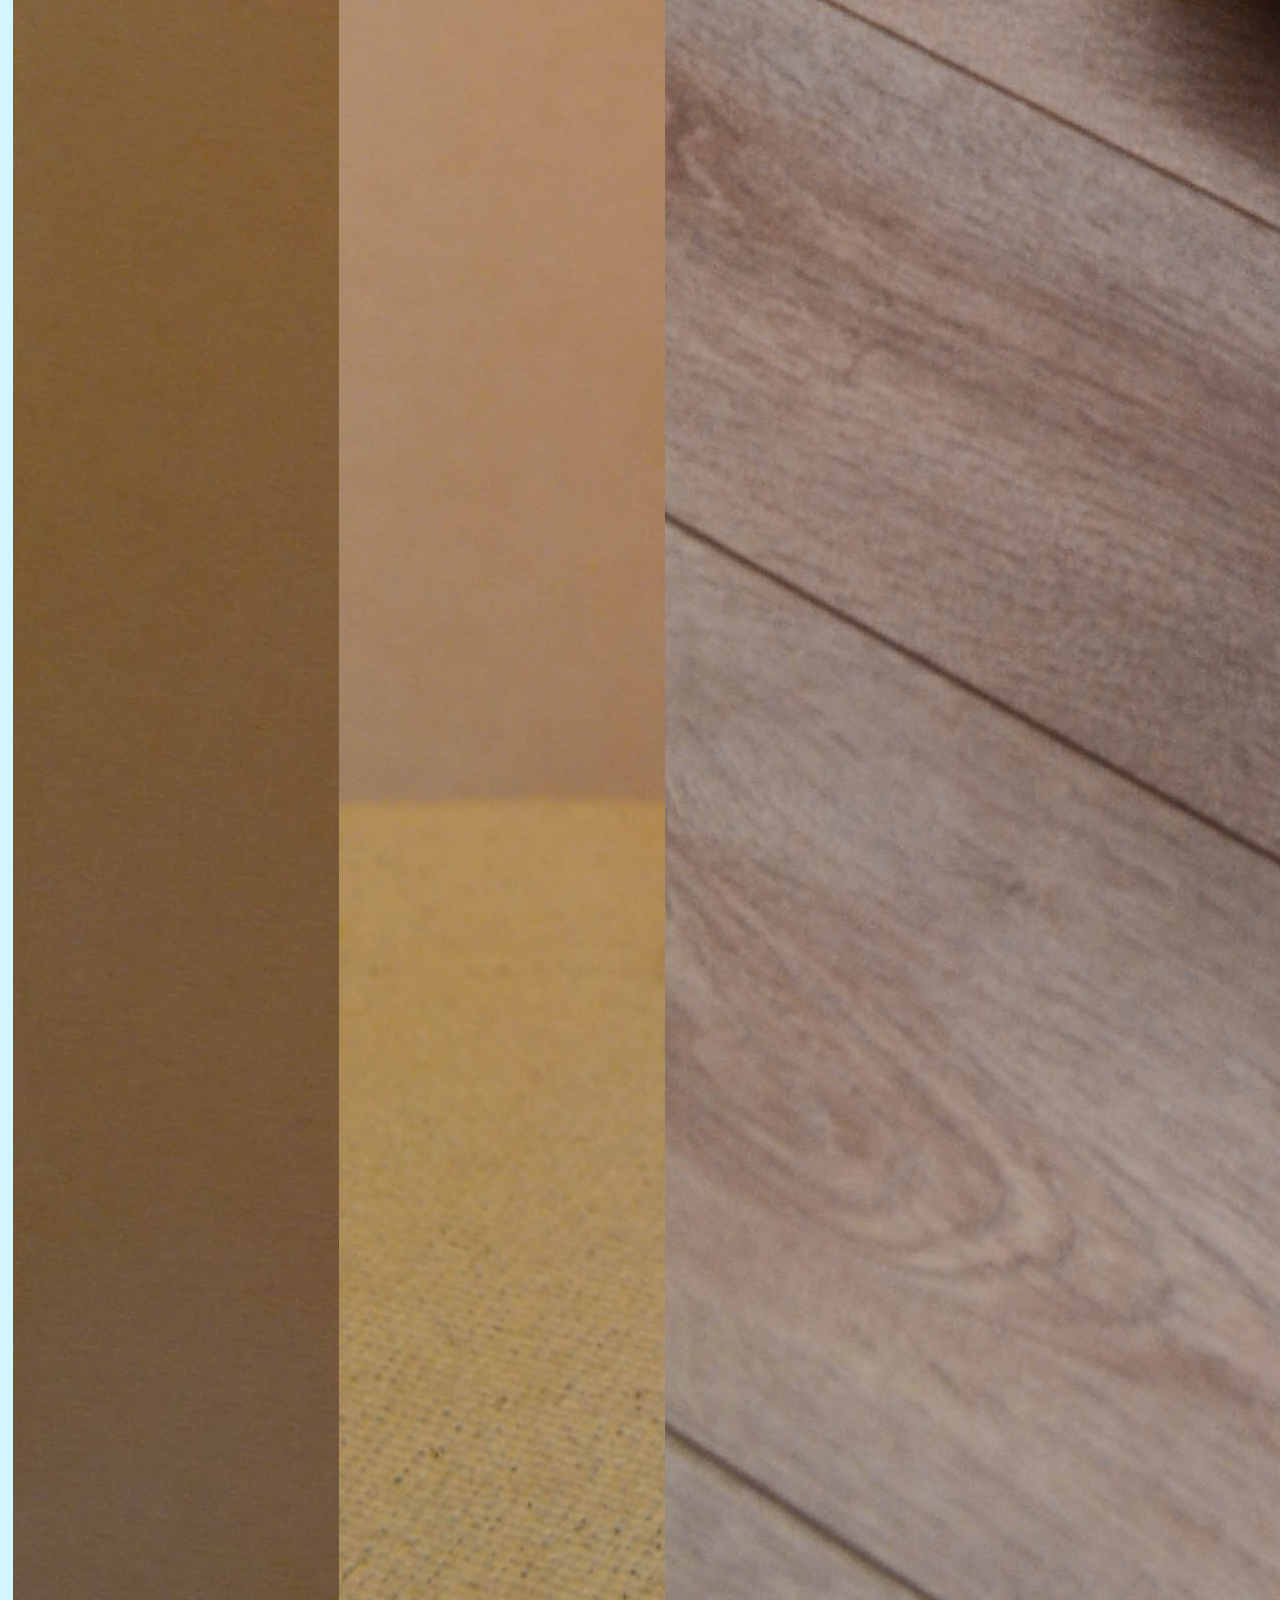
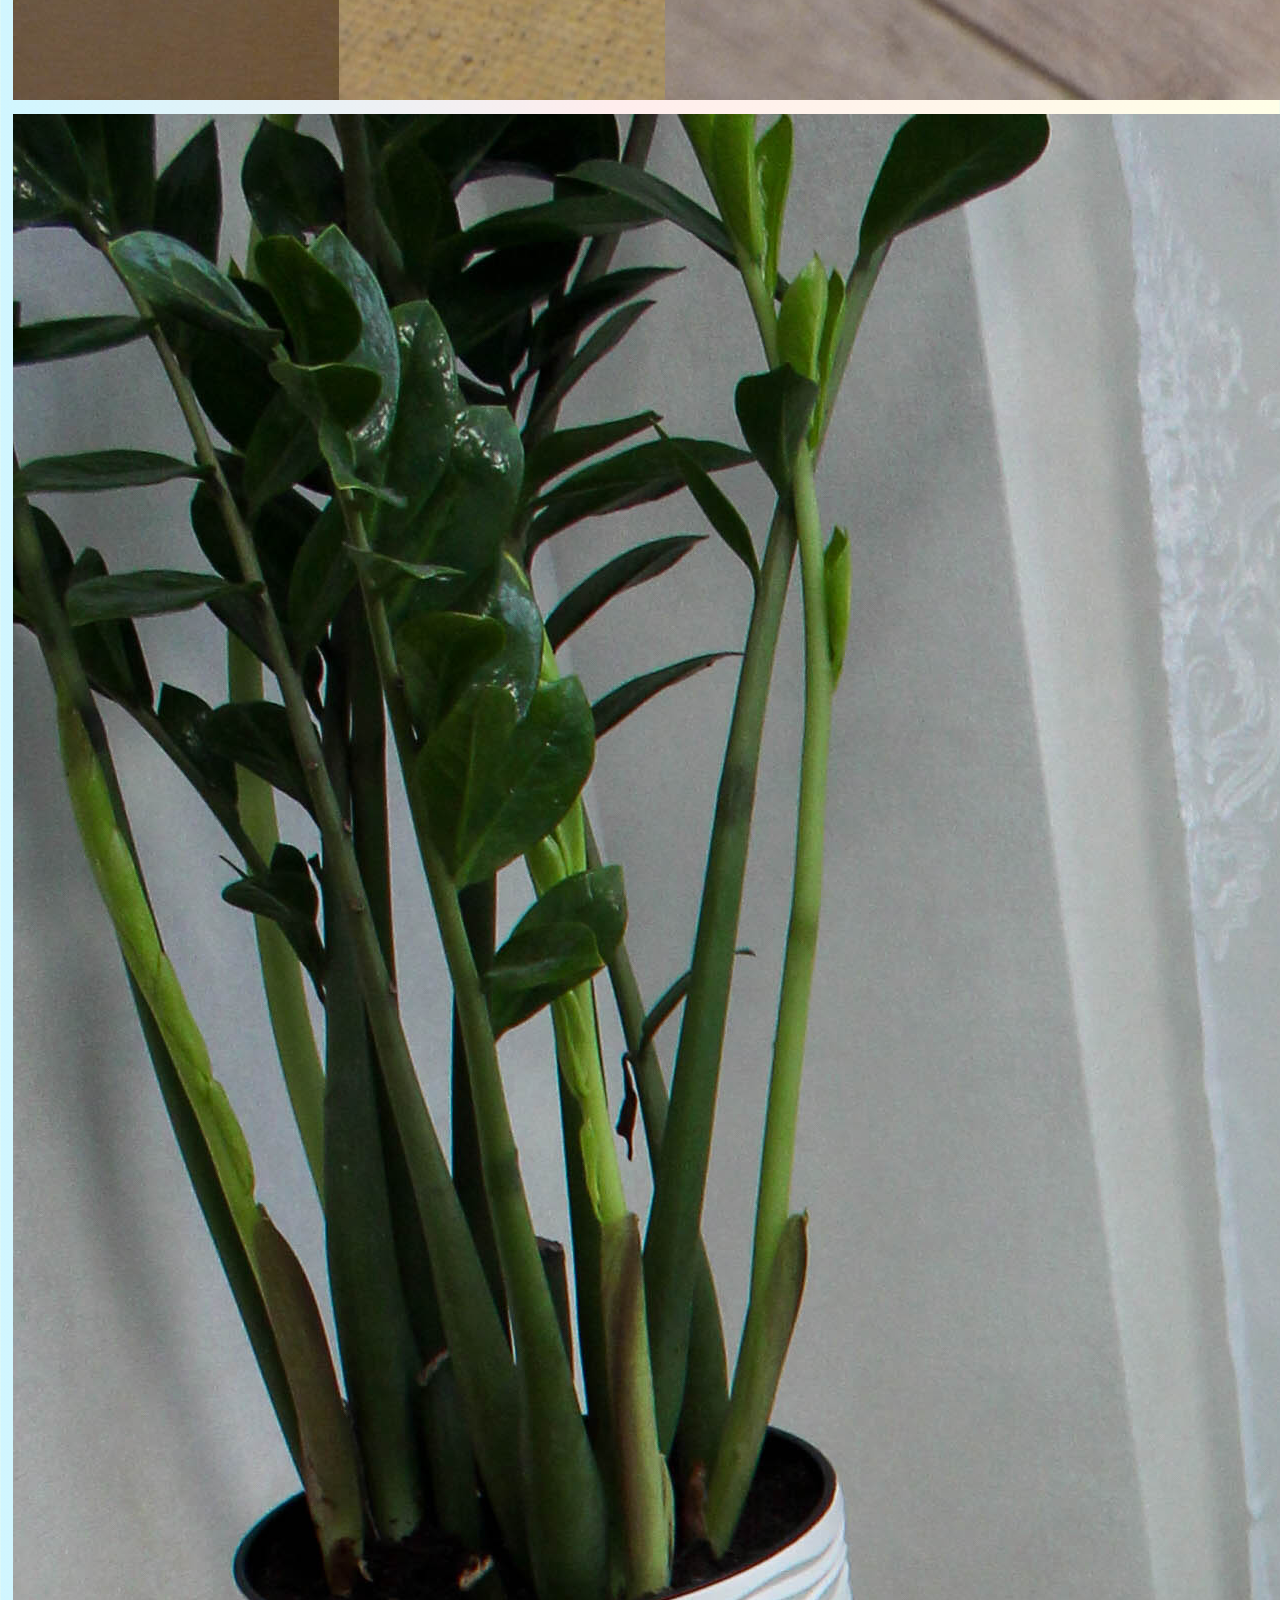
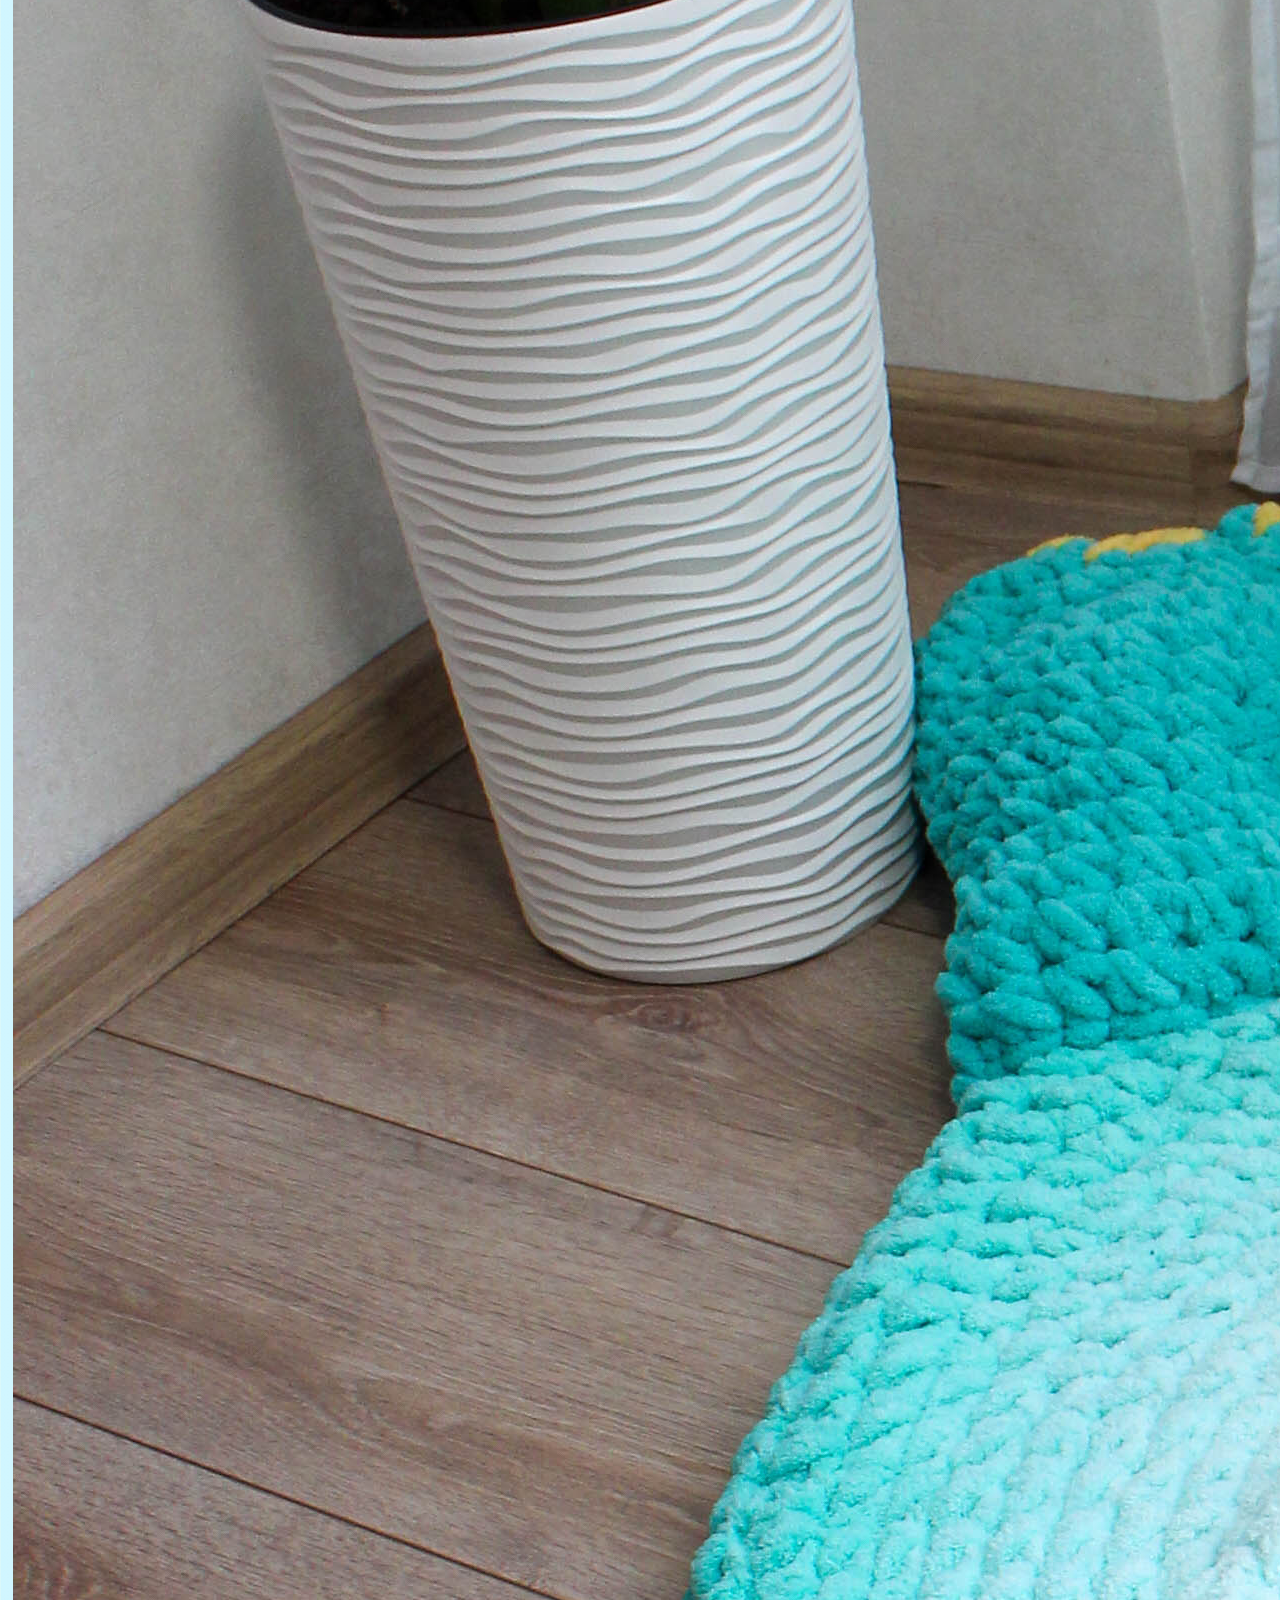
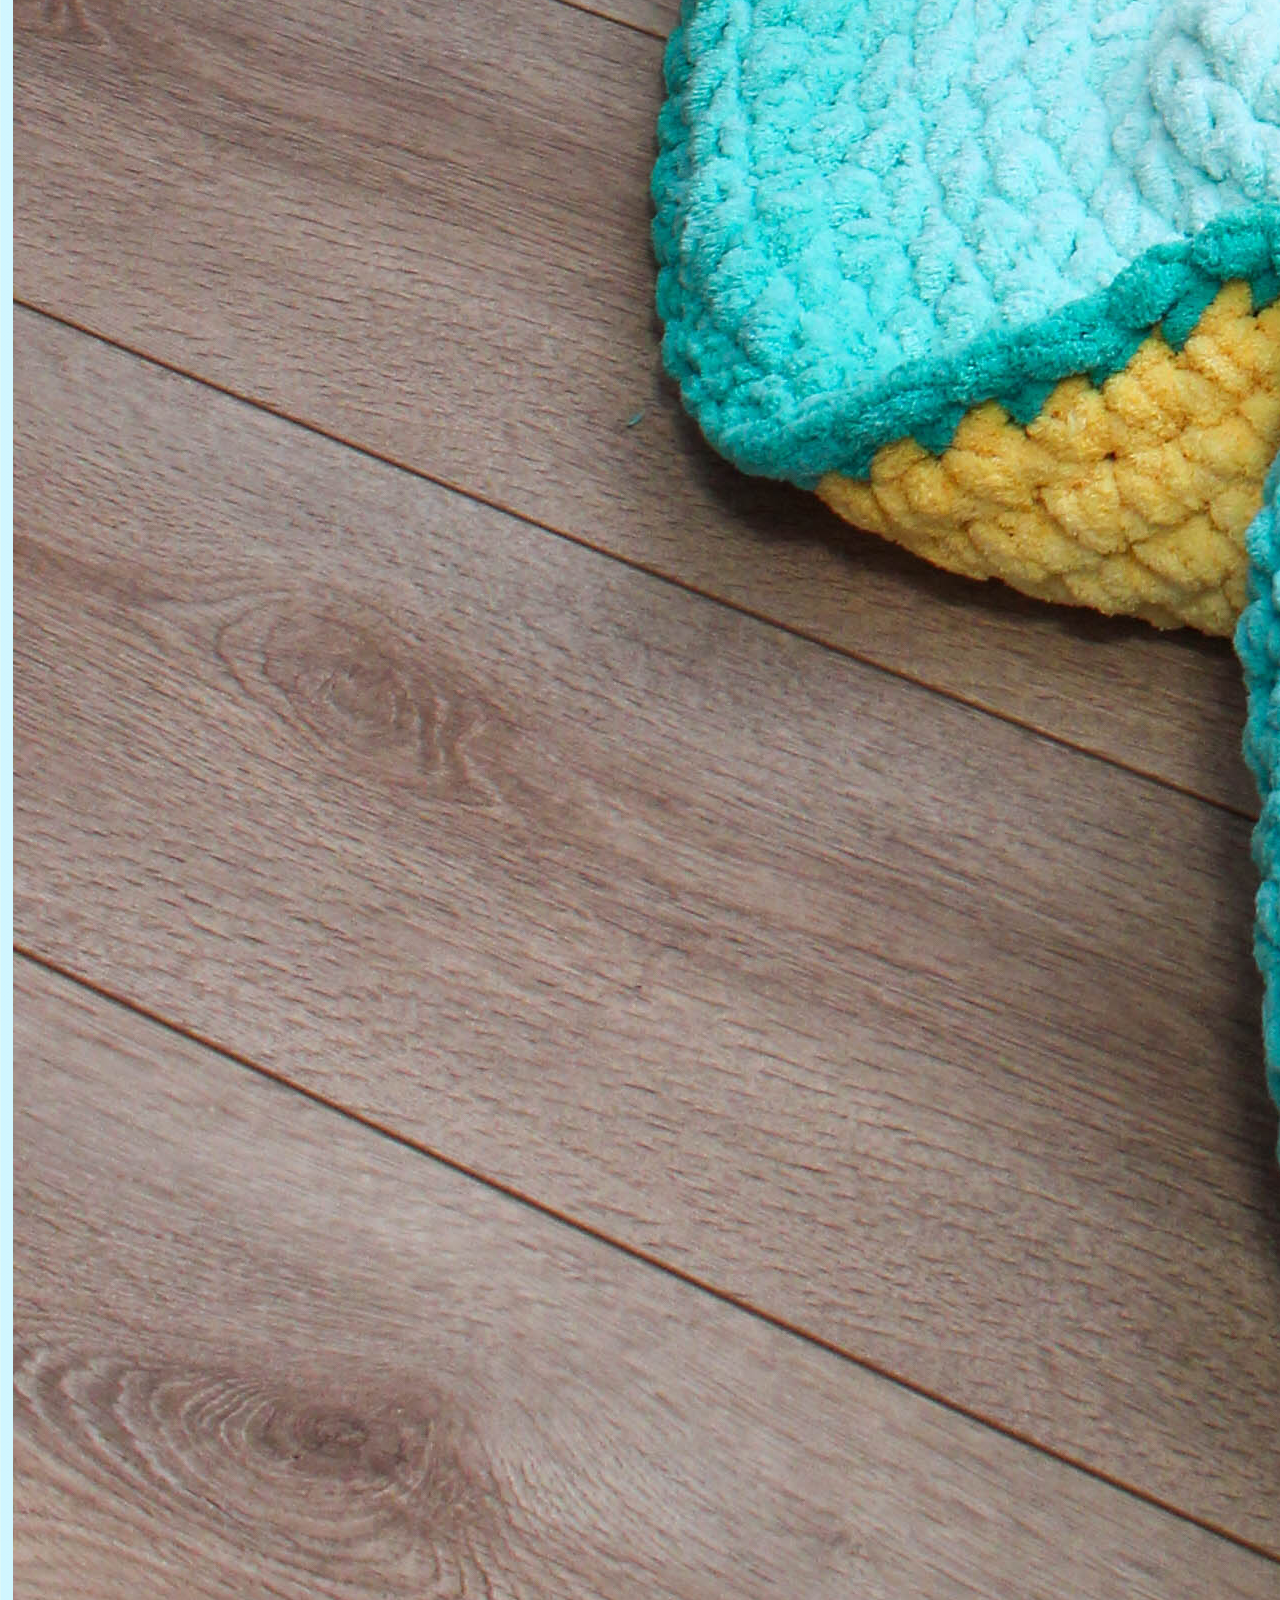
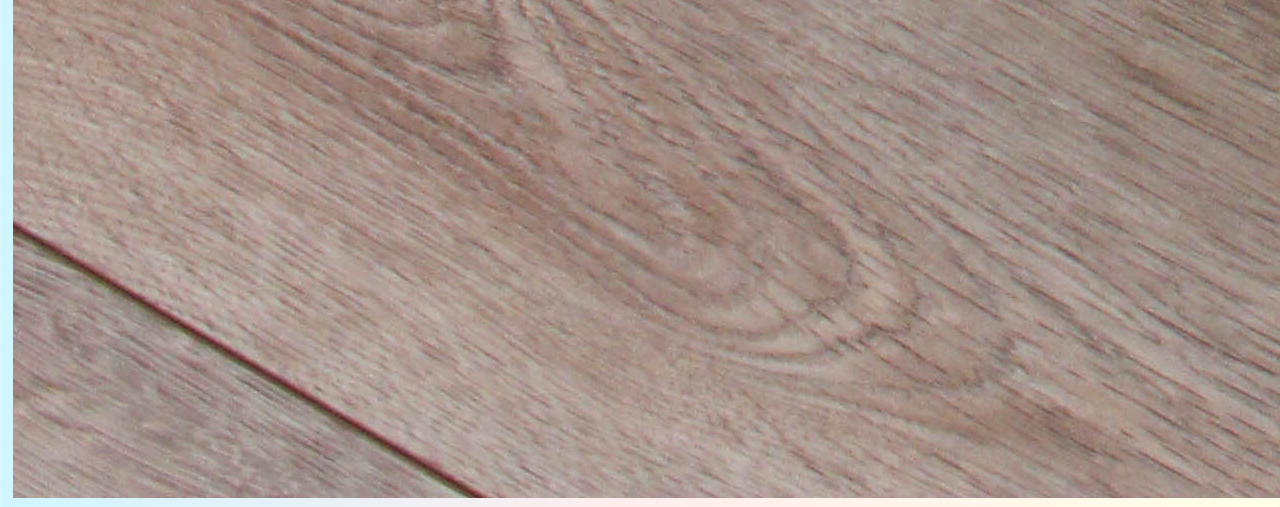
<file: patterns.html>
<!DOCTYPE html>
<html lang="en">
  <head>
    <meta charset="UTF-8" />
    <meta http-equiv="X-UA-Compatible" content="IE=edge" />
    <meta name="viewport" content="width=device-width, initial-scale=1.0" />
    <meta name="description" content="page with available patterns"/>
    <link
      href="https://cdn.jsdelivr.net/npm/bootstrap@5.0.2/dist/css/bootstrap.min.css"
      rel="stylesheet"
      integrity="sha384-EVSTQN3/azprG1Anm3QDgpJLIm9Nao0Yz1ztcQTwFspd3yD65VohhpuuCOmLASjC"
      crossorigin="anonymous"
    />

    <script
      src="https://cdn.jsdelivr.net/npm/bootstrap@5.0.2/dist/js/bootstrap.bundle.min.js"
      integrity="sha384-MrcW6ZMFYlzcLA8Nl+NtUVF0sA7MsXsP1UyJoMp4YLEuNSfAP+JcXn/tWtIaxVXM"
      crossorigin="anonymous"
    ></script>
    <link rel="stylesheet" href="src/styles.css" />

    <link rel="preconnect" href="https://fonts.googleapis.com" />
    <link rel="preconnect" href="https://fonts.gstatic.com" crossorigin />
    <link
      href="https://fonts.googleapis.com/css2?family=Lobster&family=Marck+Script&display=swap"
      rel="stylesheet"
    />
    <title>AnnaAndBarbaraToys</title>
  </head>
  <body>
    <nav class="navbar navbar-expand-lg navbar-light bg-light">
      <div class="container-fluid">
        <a class="navbar-brand" href="#"> AnnaAndBarbaraToys</a>
        <button
          class="navbar-toggler"
          type="button"
          data-bs-toggle="collapse"
          data-bs-target="#navbarNav"
          aria-controls="navbarNav"
          aria-expanded="false"
          aria-label="Toggle navigation"
        >
          <span class="navbar-toggler-icon"></span>
        </button>
        <div class="collapse navbar-collapse" id="navbarNav">
          <ul class="navbar-nav">
            <li class="nav-item">
              <a
                class="nav-link active"
                aria-current="page"
                href="index.html"
                title="home"
                >Home</a
              >
            </li>
            <li class="nav-item">
              <a class="nav-link" href="nursery.html" title="nursery-decor"
                >Nursery Decor</a
              >
            </li>
            <li class="nav-item">
              <a class="nav-link" href="macrame.html" title="macrame-decor"
                >Macrame Decor</a
              >
            </li>
            <li class="nav-item">
              <a class="nav-link" href="crochet.html" title="crochet-toys"
                >Crochet Toys</a
              >
            </li>
            <li class="nav-item">
              <a class="nav-link" href="patterns.html" title="patterns"
                >Patterns</a
              >
            </li>
            <li class="nav-item">
              <a class="nav-link" href="about.html#mail-me" title="contact"
                >Contact Me</a
              >
            </li>
          </ul>
        </div>
      </div>
    </nav>

    <h1>You can make such items by following my patterns</h1>
    <div class="paragraph">
      <p> Patterns are listed at my Etsy Page </p>
    </div>
<div class="pattern">
      <div class="row">
  <div class="column">
      <img class="img-fluid rounded shadow" src="images/meChristmass.jpg" alt="ChristmasTree"> </a>
    </a>
    </div>
  <div class="column">
    <img class="img-fluid rounded shadow" src="images/tree.jpg" alt="ChristmassTree"> </a>
    </a>
    
  </div>
  <div class="column">
    <img class="img-fluid rounded shadow" src="images/dinof.jpg" alt="DinoF"> </a>
    </a>
  </div>
  <div class="column">
    <img class="img-fluid rounded shadow" src="images/dino.jpg" alt="Dino"> </a>
    </a>
  </div>
    </div>
    </div>
      <footer> 
        <div class="d-flex justify-content-center">
        <a href="https://www.etsy.com/shop/AnnaAndBarbaraToys"
        class="etsy-shop" >
          Welcome to my AnnaAndBarbaraToys Etsy shop
        </a>
        </div>
      </footer>
  </body>
</html>
</file>
<file: src/styles.css>
h1,
h2 {
  color: darkslategrey;
  font-family: "Lobster";

  font-family: "Marck Script";
  text-align: center;
  padding: 10px 0;
}

h2 {
  font: 26px;
}
.topsection {
  padding: 10px 0;
}
body {
  background: linear-gradient(
    89.9deg,
    rgb(208, 246, 255) 0.1%,
    rgb(255, 237, 237) 47.9%,
    rgb(255, 255, 231) 100.2%
  );
}
.navbar {
  background: linear-gradient(
    90.9deg,
    rgb(255, 187, 187) -8.8%,
    rgb(255, 220, 177) 12.4%,
    rgb(255, 249, 177) 35.6%,
    rgb(220, 255, 177) 59.6%,
    rgb(177, 218, 255) 84%,
    rgb(222, 177, 255) 107.9%
  );
}

#mail-me {
  margin: 0 auto;
  border: 1px solid #ddd;
  border-radius: 4px;
  padding: 5px;
  max-width: 25%;
  padding: auto;
}

.column {
  float: left;
  width: 25%;
  padding: 5px;
}
.row::after {
  clear: both;
  display: table;
}
.paragraph {
  text-align: center;
}
.plushToys {
  display: block;
  margin-left: auto;
  margin-right: auto;
  width: 80%;
  float: center;
  clear: both;
  display: table;
}
.macrame {
  margin-left: 30%;
}
footer .etsy-shop {
  text-decoration: none;
  color: black;
  background-color: rgb(243, 243, 96);
  font-size: 20px;
}

footer .etsy-shop:hover {
  color: green;
}
footer {
  margin: 60px 0;
}
footer .git {
  text-decoration: none;
  color: black;
  text-align: center;
}
</file>
